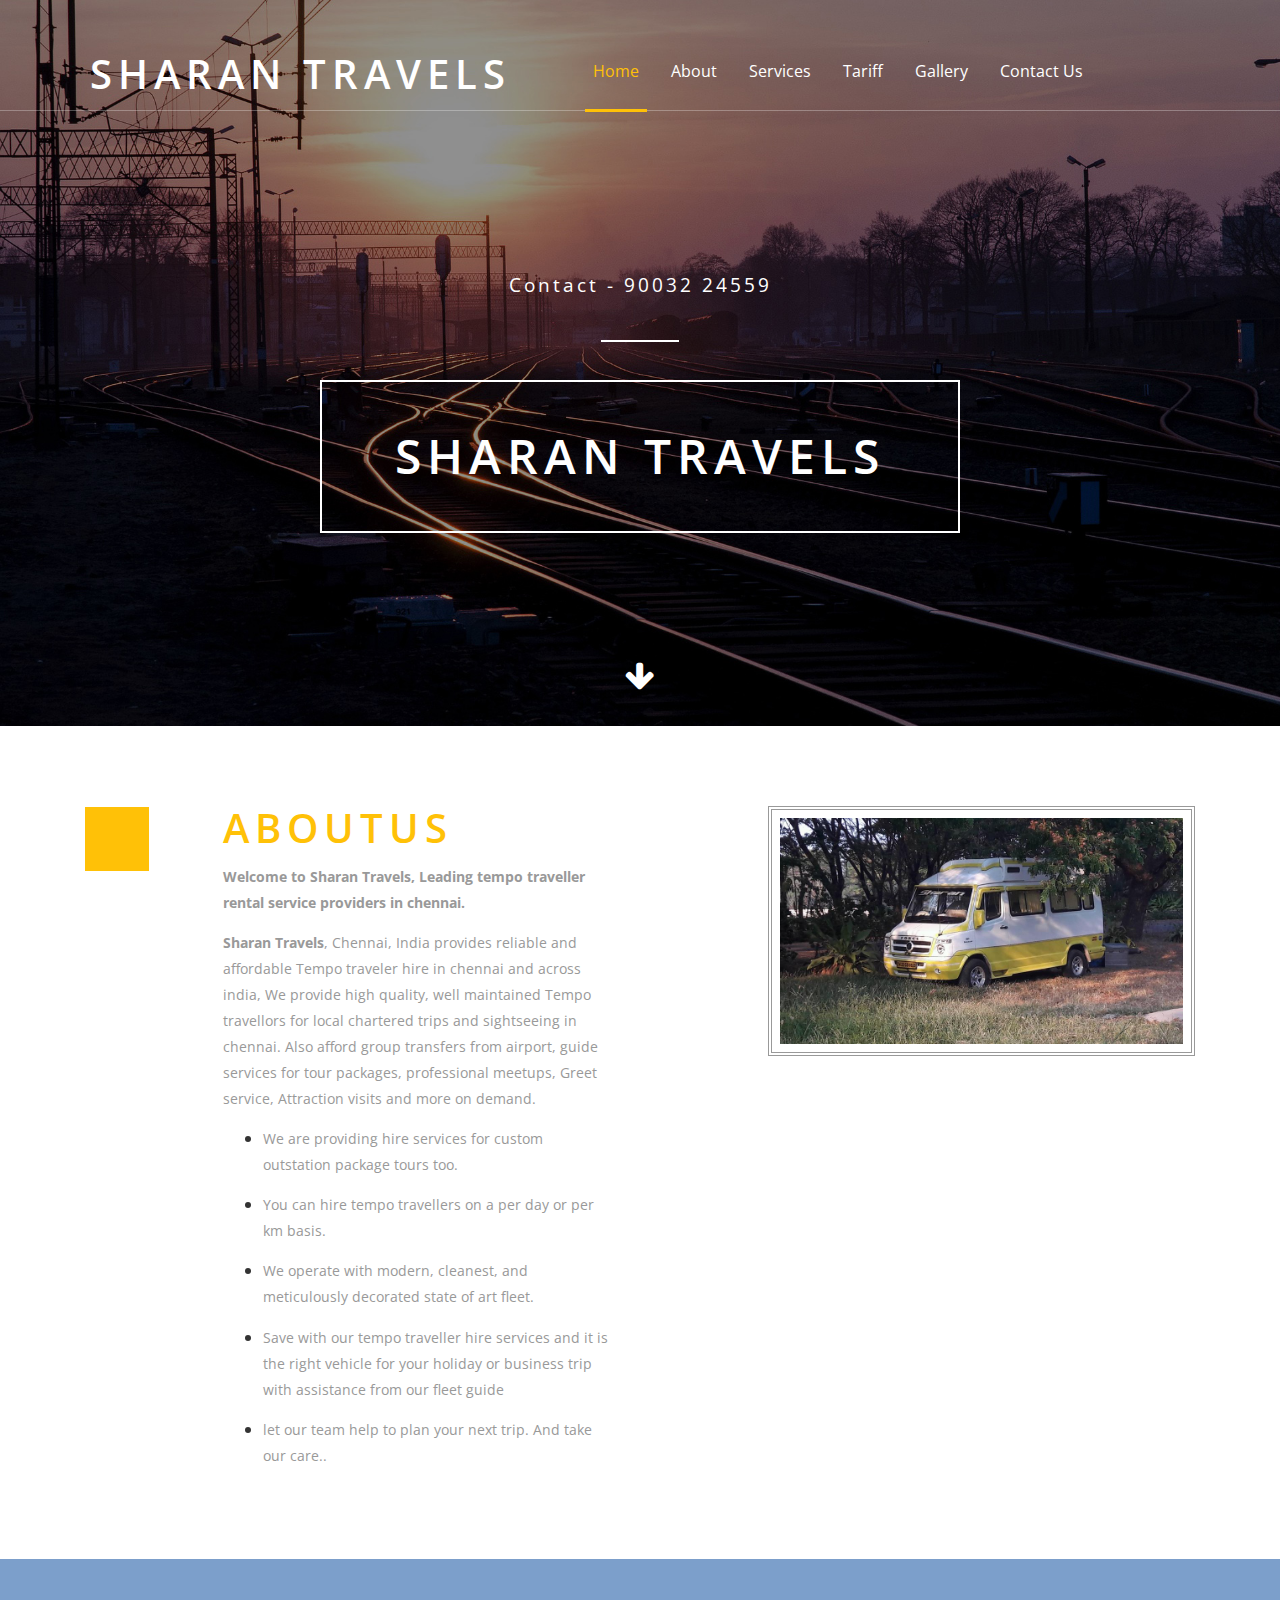
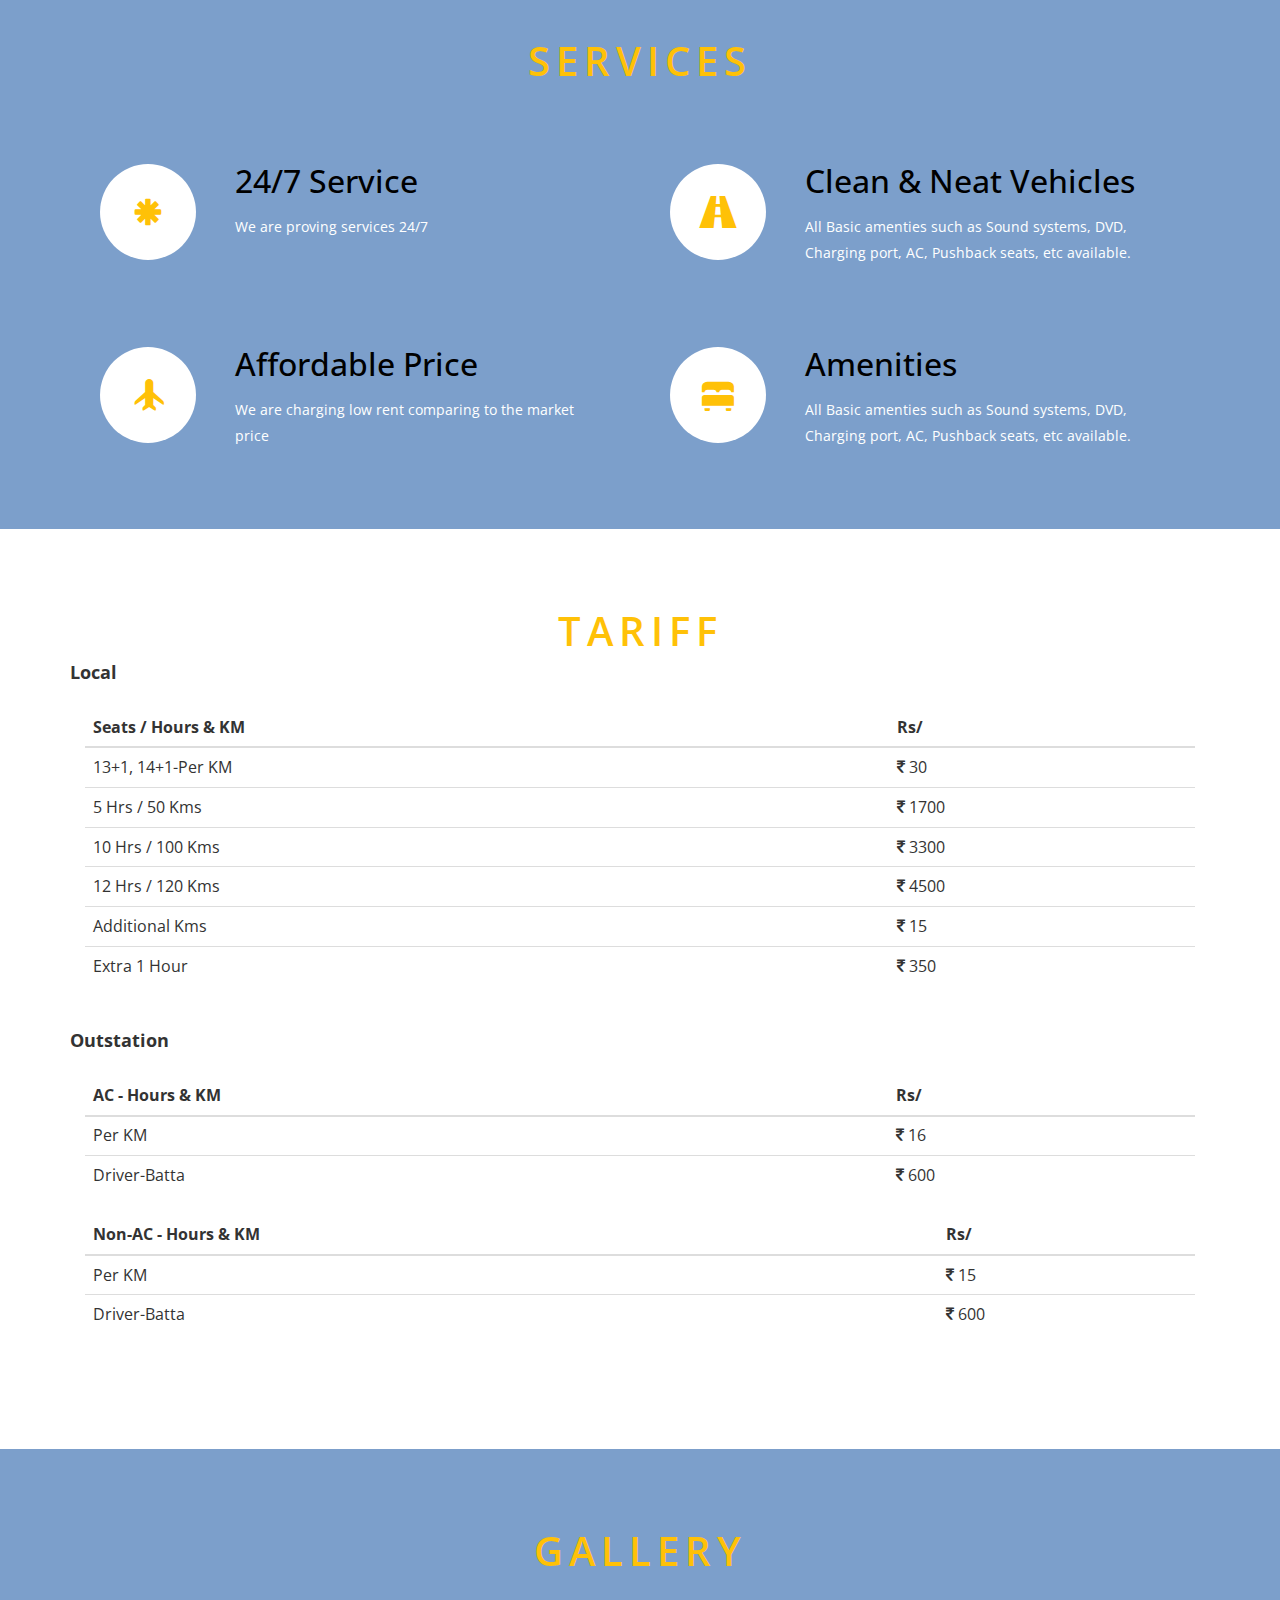
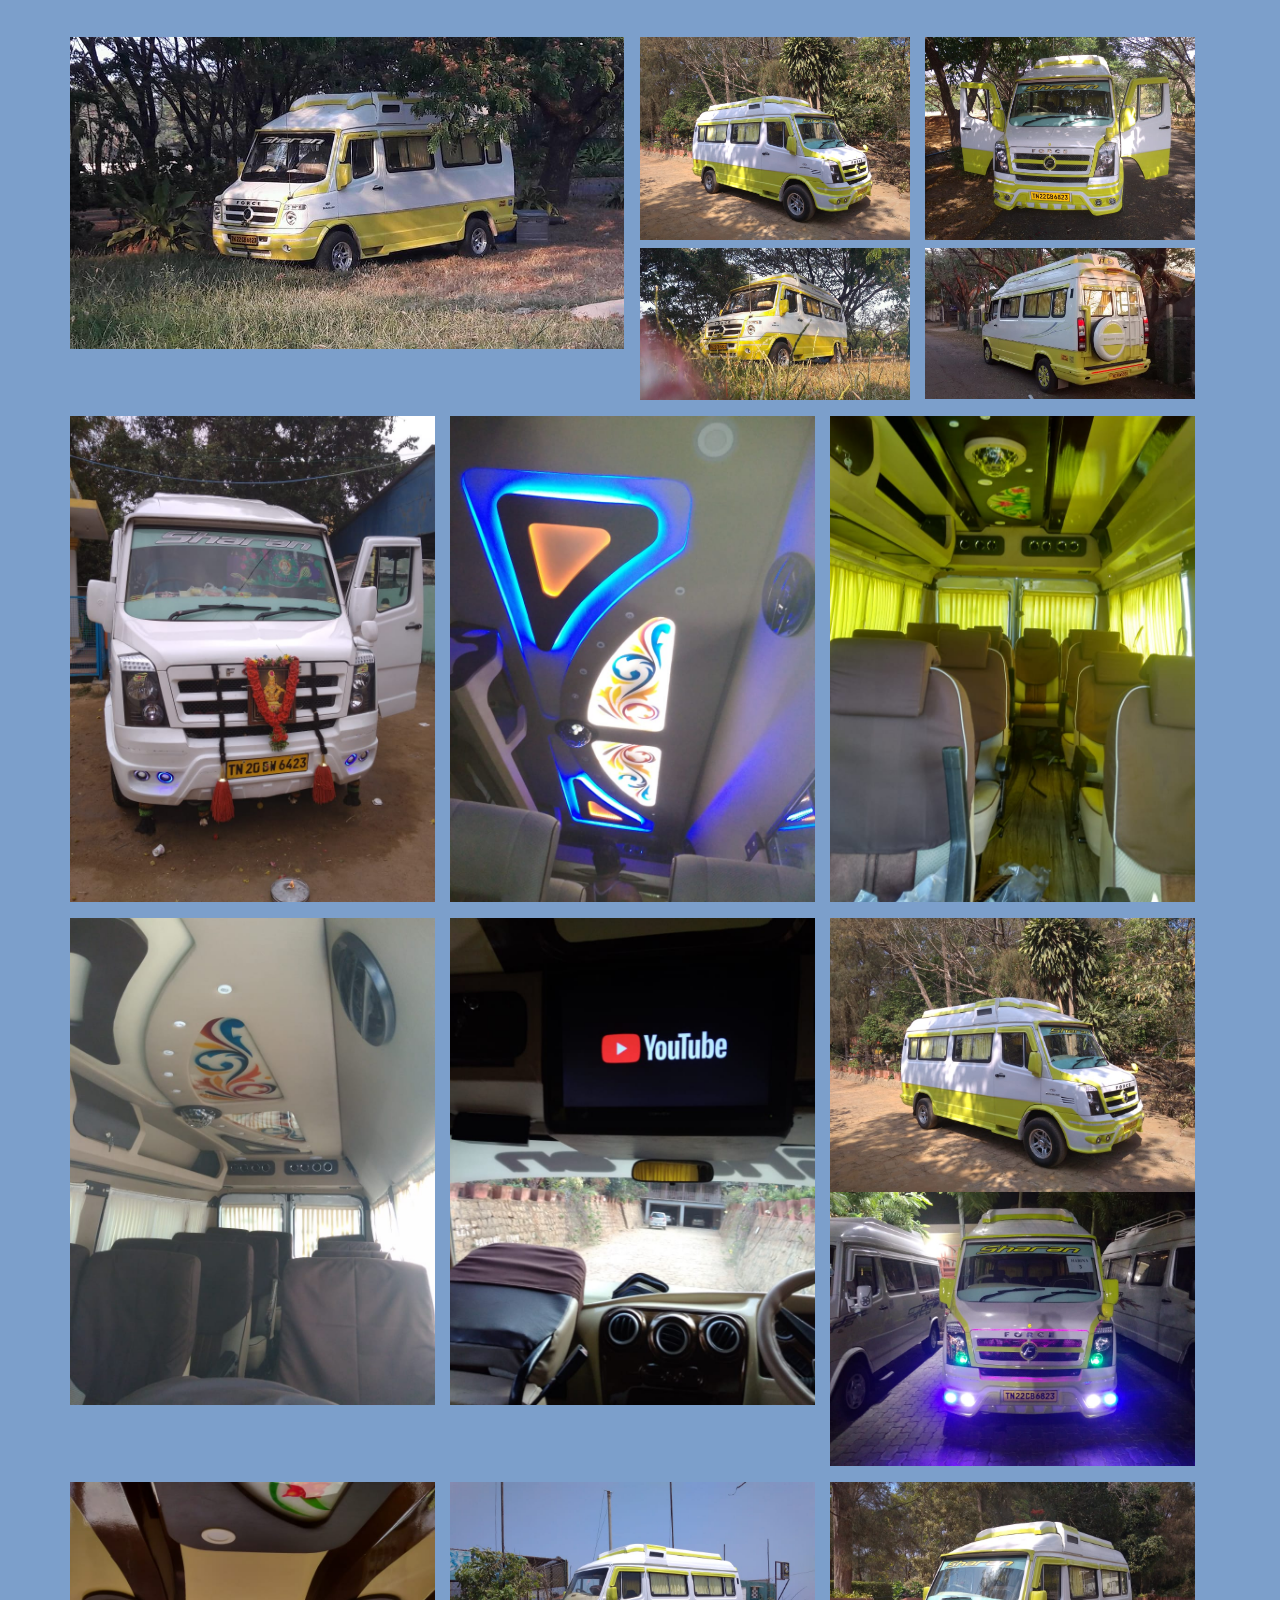
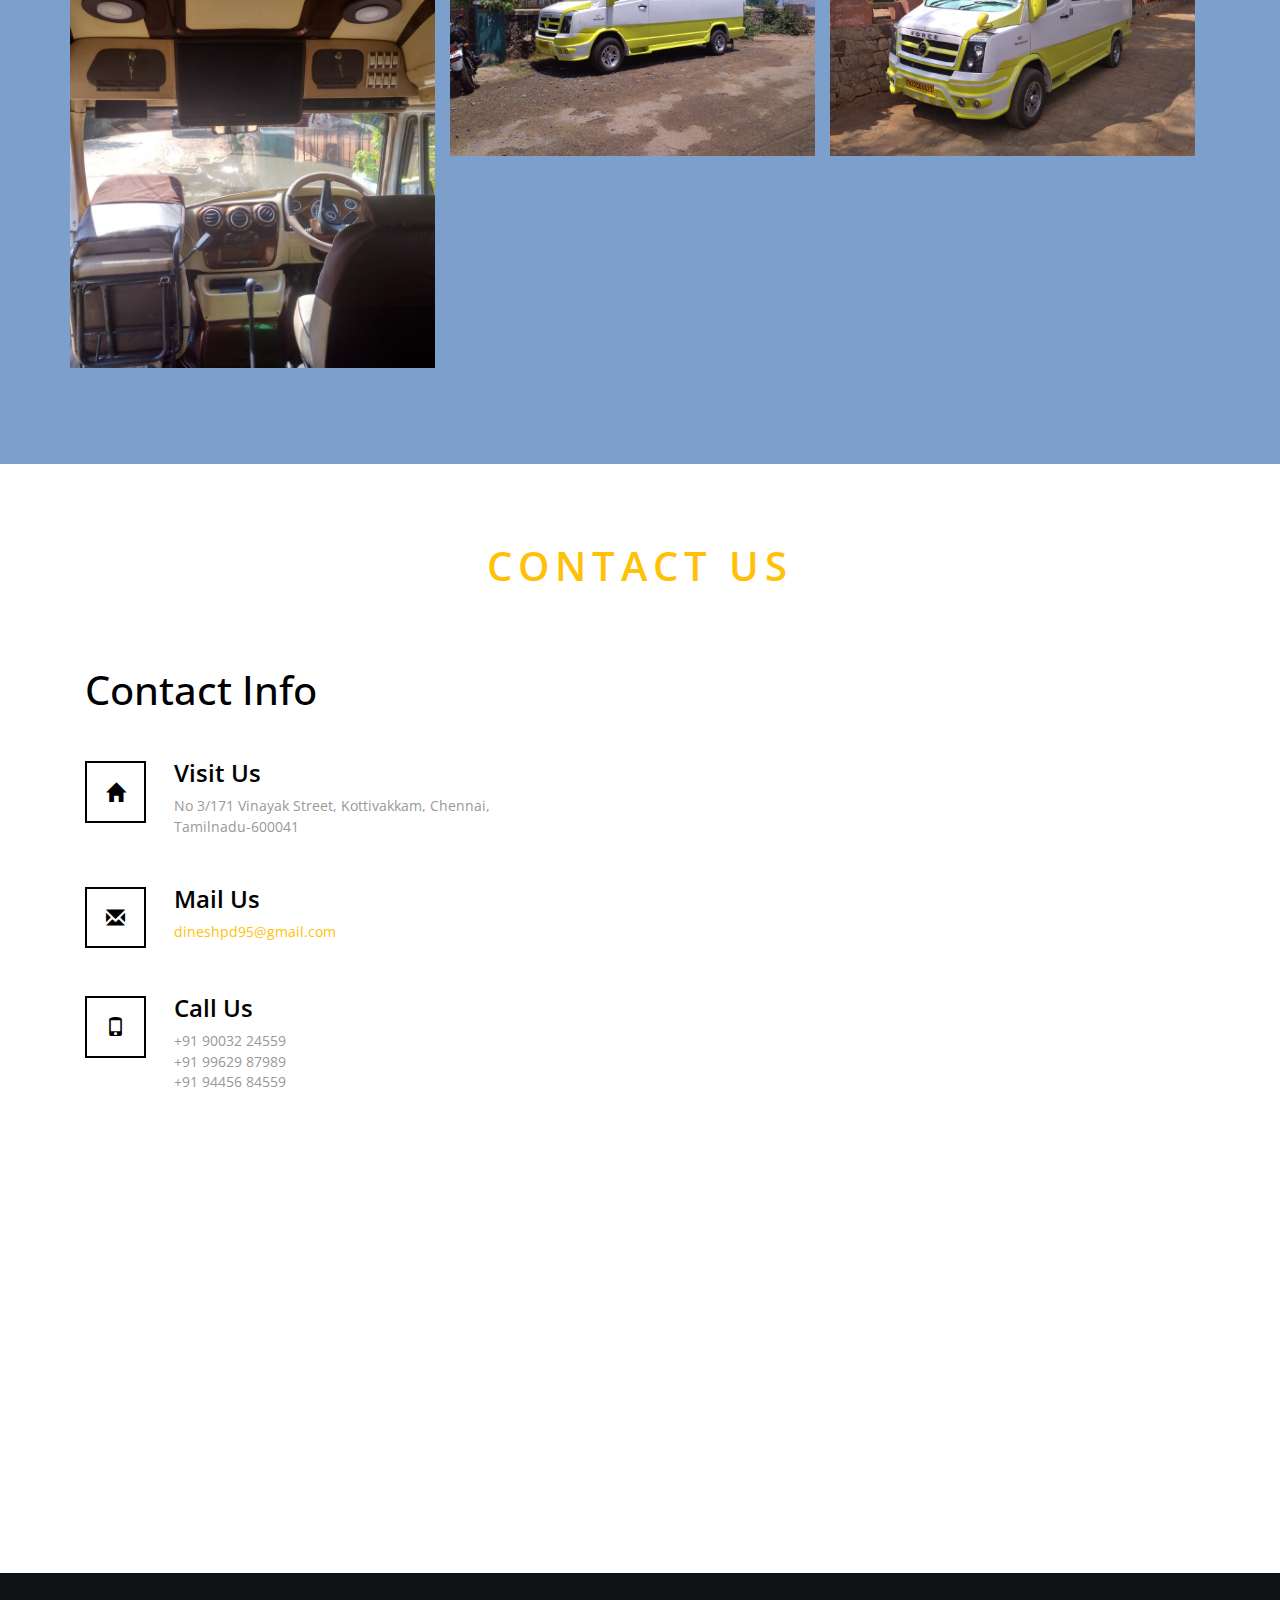
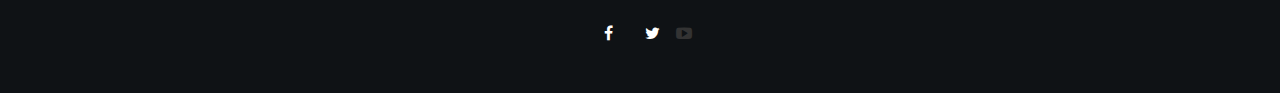
<file: index.html>
<!--A Design by W3layouts
Author: W3layout
Author URL: http://w3layouts.com
License: Creative Commons Attribution 3.0 Unported
License URL: http://creativecommons.org/licenses/by/3.0/
-->
<!DOCTYPE html>
<html lang="en">

<head>
	<title>Sharan Travels - Tempo Traveller Rental Services in Chennai</title>
	<meta name="viewport" content="width=device-width, initial-scale=1">
	<meta http-equiv="Content-Type" content="text/html; charset=utf-8" />
	<meta name="keywords"
		content="Tempo Traveller in Chennai, Chennai Travels, Chennai Tempo Traveller, Tempo Traveller Rent, Low Rate Travels, Tourist Travels" />
	<script
		type="application/x-javascript"> addEventListener("load", function() { setTimeout(hideURLbar, 0); }, false); function hideURLbar(){ window.scrollTo(0,1); } </script>
	<!-- bootstrap-css -->
	<link href="css/bootstrap.css" rel="stylesheet" type="text/css" media="all" />
	<!--// bootstrap-css -->
	<!-- css -->
	<link rel="stylesheet" href="css/style.css" type="text/css" media="all" />
	<link rel="stylesheet" href="css/style_gallery.css" type="text/css" media="all" />
	<!--// css -->
	<!-- font-awesome icons -->
	<link href="css/font-awesome.css" rel="stylesheet">
	<!-- //font-awesome icons -->
	<!-- font -->
	<link href='//fonts.googleapis.com/css?family=Open+Sans+Condensed:300,300italic,700' rel='stylesheet'
		type='text/css'>
	<link
		href='//fonts.googleapis.com/css?family=Open+Sans:400,300,300italic,400italic,600,600italic,700,700italic,800,800italic'
		rel='stylesheet' type='text/css'>
	<!-- //font -->
	<script src="js/jquery-1.11.1.min.js"></script>
	<script src="js/bootstrap.js"></script>
	<!-- light-box -->
	<link rel="stylesheet" href="css/lightbox.css">
	<!-- //light-box -->
	<script src="js/SmoothScroll.min.js"></script>
	<!--search jQuery-->
	<script src="js/main.js"></script>
	<!--//search jQuery-->
	<script type="text/javascript">
		jQuery(document).ready(function ($) {
			$(".scroll").click(function (event) {
				event.preventDefault();
				$('html,body').animate({ scrollTop: $(this.hash).offset().top }, 1000);
			});
		});
	</script>
	<style>
		.white-text {
			color: #FFF;
		}
	</style>
</head>

<body>
	<!-- banner -->
	<div class="banner">
		<!--header-->
		<div class="header">
			<div class="container">
				<nav class="navbar navbar-default">
					<div class="navbar-header">
						<button type="button" class="navbar-toggle" data-toggle="collapse"
							data-target="#bs-example-navbar-collapse-1">
							<span class="sr-only">Toggle navigation</span>
							<span class="icon-bar"></span>
							<span class="icon-bar"></span>
							<span class="icon-bar"></span>
						</button>
						<h1><a href="index.html">Sharan Travels</a></h1>
					</div>
					<!--navbar-header-->
					<div class="collapse navbar-collapse" id="bs-example-navbar-collapse-1">
						<ul class="nav navbar-nav navbar-right">
							<li><a href="index.html" class="active">Home</a></li>
							<li><a href="#about" class="scroll">About</a></li>
							<li><a href="#services" class="scroll">Services</a></li>
							<li><a href="#tariff" class="scroll">Tariff</a></li>
							<li><a href="#gallery" class="scroll">Gallery</a></li>
							<li><a href="#contact" class="scroll">Contact Us</a></li>
							<!-- <li><a href="#news" class="scroll">News</a></li> -->
						</ul>
						<div class="clearfix"> </div>
					</div>
				</nav>
			</div>
		</div>
		<!--//header-->
		<div class="w3layouts-banner-info">
			<p>Contact - 90032 24559</p>
			<label></label>
			<h2>SHARAN TRAVELS</h2>
			<a class="scroll down" href="#about"><i class="fa fa-arrow-down" aria-hidden="true"></i></a>
		</div>
	</div>
	<!-- //banner -->
	
	<!-- about -->
	<div class="tabs" id="about">
		<div class="container">
			<div class="col-md-6 tabs-left">
				<div class="col-xs-2 tab-grid-left">
					<!-- required for floating -->
					<!-- Nav tabs -->
					<ul class="nav nav-tabs">
						<li class="active"><a href="#Tab1" data-toggle="tab"></a></li>
						<!-- <li><a href="#Tab2" data-toggle="tab">Tab2</a></li>
						<li><a href="#Tab3" data-toggle="tab">Tab3</a></li> -->
					</ul>
				</div>
				<div class="col-xs-10 tab-grid-right">
					<!-- Tab panes -->
					<div class="tab-content">
						<div class="tab-pane active" id="Tab1">
							<div class="w3-text">
								<h3 class="title">AboutUs</h3>
								<div class="rows">
									<div class="col-sm-8s animated fadeInLeftShort go">
										<p><b>Welcome to Sharan Travels, Leading tempo traveller rental service
												providers in chennai.</b></p>
										<p><b>Sharan Travels</b>, Chennai, India provides reliable and affordable Tempo
											traveler hire in chennai and across
											india, We provide high quality, well maintained Tempo travellors for local
											chartered trips and sightseeing
											in chennai. Also afford group transfers from airport, guide services for
											tour packages, professional
											meetups, Greet service, Attraction visits and more on demand.
										</p>

										<ul>
											<li>
												<p>We are providing hire services for custom outstation package tours
													too.</p>
											</li>
											<li>
												<p>You can hire tempo travellers on a per day or per km basis.</p>
											</li>
											<li>
												<p>We operate with modern, cleanest, and meticulously decorated state of
													art fleet.</p>
											</li>
											<li>
												<p>Save with our tempo traveller hire services and it is the right
													vehicle for your holiday or business
													trip with assistance from our fleet guide</p>
											</li>
											<li>
												<p>let our team help to plan your next trip. And take our care..</p>
											</li>
										</ul>
									</div>
								</div>
							</div>
						</div>
					</div>
				</div>
				<div class="clearfix"> </div>
			</div>
			<div class="col-md-6 tabs-right ">
				<img src="images/g1.jpg" alt="">
			</div>
			<div class="clearfix"> </div>
		</div>
	</div>
	<!-- //about -->

	<!--<section class="mid-sec py-5" id="menu">-->
	<!--	<div class="container py-lg-5">-->
	<!--		<div class="header pb-lg-3 pb-3 text-center">-->
	<!--			<h3 class="tittle mb-lg-3 mb-3">Our Benifits</h3>-->
	<!--		</div>-->
	<!--		<div class="row middile-inner-con mt-md-3">-->
	<!--			<div class="col-lg-4 benifit-content">-->
	<!--				<div class="row">-->
	<!--					<div class="col-md-8 benifit-left-info text-right">-->
	<!--						<h4 class="mb-3">Fixed Price</h4>-->
	<!--						<p>Morbi viverra lacus commodo felis semper lectus feugiat.</p>-->
	<!--					</div>-->
	<!--					<div class="col-md-4 benifit-icon-content">-->
	<!--						<div class="benifit-icon">-->
	<!--							<span class="fa fa-tags" aria-hidden="true"></span>-->
	<!--						</div>-->
	<!--					</div>-->
	<!--				</div>-->
	<!--				<div class="row my-4">-->
	<!--					<div class="col-md-8 benifit-left-info text-right">-->
	<!--						<h4 class="mb-3">No Fee</h4>-->
	<!--						<p>Morbi viverra lacus commodo felis semper lectus feugiat.</p>-->
	<!--					</div>-->
	<!--					<div class="col-md-4 benifit-icon-content">-->
	<!--						<div class="benifit-icon">-->
	<!--							<span class="fa fa-money" aria-hidden="true"></span>-->
	<!--						</div>-->
	<!--					</div>-->
	<!--				</div>-->
	<!--				<div class="row">-->
	<!--					<div class="col-md-8 benifit-left-info text-right">-->
	<!--						<h4 class="mb-3">100% Pleasure</h4>-->
	<!--						<p>Morbi viverra lacus commodo felis semper lectus feugiat.</p>-->
	<!--					</div>-->
	<!--					<div class="col-md-4 benifit-icon-content">-->
	<!--						<div class="benifit-icon">-->
	<!--							<span class="fa fa-unlock-alt" aria-hidden="true"></span>-->
	<!--						</div>-->
	<!--					</div>-->
	<!--				</div>-->
	<!--			</div>-->
	<!--			<div class="col-lg-4 benifit-content">-->
	<!--				<img src="images/benifits.jpg" alt="" class="img-fluid">-->
	<!--			</div>-->
	<!--			<div class="col-lg-4 benifit-content">-->
	<!--				<div class="row">-->
	<!--					<div class="col-md-4 benifit-icon-content">-->
	<!--						<div class="benifit-icon text-md-center mx-auto">-->
	<!--							<span class="fa fa-globe" aria-hidden="true"></span>-->
	<!--						</div>-->
	<!--					</div>-->
	<!--					<div class="col-md-8 benifit-left-info text-left">-->
	<!--						<h4 class="mb-3">Nationwide</h4>-->
	<!--						<p>Morbi viverra lacus commodo felis semperlectus feugiat.</p>-->
	<!--					</div>-->
	<!--				</div>-->

	<!--				<div class="row  my-4">-->
	<!--					<div class="col-md-4 benifit-icon-content">-->
	<!--						<div class="benifit-icon text-md-center mx-auto">-->
	<!--							<span class="fa fa-refresh" aria-hidden="true"></span>-->
	<!--						</div>-->
	<!--					</div>-->
	<!--					<div class="col-md-8 benifit-left-info text-left">-->
	<!--						<h4 class="mb-3">Quick Ride</h4>-->
	<!--						<p>Morbi viverra lacus commodo felis semper lectus feugiat.</p>-->
	<!--					</div>-->
	<!--				</div>-->
	<!--				<div class="row">-->
	<!--					<div class="col-md-4 benifit-icon-content">-->
	<!--						<div class="benifit-icon text-md-center mx-auto">-->
	<!--							<span class="fa fa-shield" aria-hidden="true"></span>-->
	<!--						</div>-->
	<!--					</div>-->
	<!--					<div class="col-md-8 benifit-left-info text-left">-->
	<!--						<h4 class="mb-3">Staff Garanty</h4>-->
	<!--						<p>Morbi viverra lacus commodo felis semper lectus feugiat.</p>-->
	<!--					</div>-->
	<!--				</div>-->
	<!--			</div>-->
	<!--		</div>-->


	<!--	</div>-->
	<!--</section>-->
	<!-- services -->
	<div class="services" id="services">
		<div class="container">
			<div class="w3l-services-heading">
				<h3>Services</h3>
			</div>
			<div class="servc-grids">
				<div class="col-md-6 servc-grid">
					<div class="col-xs-3 servc-grid-left">
						<span class="glyphicon glyphicon-asterisk effect-1" aria-hidden="true"></span>
					</div>
					<div class="col-xs-9 servc-grid-right">
						<h4>24/7 Service</h4>
						<p>We are proving services 24/7</p>
					</div>
					<div class="clearfix"> </div>
				</div>
				<div class="col-md-6 servc-grid">
					<div class="col-xs-3 servc-grid-left">
						<span class="glyphicon glyphicon-road effect-1" aria-hidden="true"></span>
					</div>
					<div class="col-xs-9 servc-grid-right">
						<h4>Clean & Neat Vehicles</h4>
						<p>All Basic amenties such as Sound systems, DVD, Charging port, AC, Pushback seats, etc
							available.</p>
					</div>
					<div class="clearfix"> </div>
				</div>
				<div class="clearfix"> </div>
			</div>
			<div class="servc-grids">
				<div class="col-md-6 servc-grid">
					<div class="col-xs-3 servc-grid-left">
						<span class="glyphicon glyphicon-plane effect-1" aria-hidden="true"></span>
					</div>
					<div class="col-xs-9 servc-grid-right">
						<h4>Affordable Price</h4>
						<p>We are charging low rent comparing to the market price</p>
					</div>
					<div class="clearfix"> </div>
				</div>
				<div class="col-md-6 servc-grid">
					<div class="col-xs-3 servc-grid-left">
						<span class="glyphicon glyphicon-bed effect-1" aria-hidden="true"></span>
					</div>
					<div class="col-xs-9 servc-grid-right">
						<h4>Amenities</h4>
						<p>All Basic amenties such as Sound systems, DVD, Charging port, AC, Pushback seats, etc
							available.</p>
					</div>
					<div class="clearfix"> </div>
				</div>
				<div class="clearfix"> </div>
			</div>
		</div>
	</div>
	<!-- //services -->

	<!-- Tariff -->
	<div class="contact" id="tariff">
		<div class="container">
			<div class="w3l-services-heading">
				<h3>Tariff</h3>
			</div>
			<h4><strong>Local</strong></h4>
			<div class="panel-body">
				<table class="table">
					<thead>
						<tr>
							<th>Seats / Hours &amp; KM</th>
							<th>Rs/</th>
						</tr>
					</thead>
					<tbody>
						<tr>
						</tr>
						<tr>
							<td>13+1, 14+1-Per KM </td>
							<td><i class="fa fa-rupee" aria-hidden="true"></i> 30</td>
						</tr>
						<tr>
							<td>5 Hrs / 50 Kms </td>
							<td><i class="fa fa-rupee" aria-hidden="true"></i> 1700</td>
						</tr>
						<tr>
							<td>10 Hrs / 100 Kms </td>
							<td><i class="fa fa-rupee" aria-hidden="true"></i> 3300</td>
						</tr>
						<tr>
							<td>12 Hrs / 120 Kms </td>
							<td><i class="fa fa-rupee" aria-hidden="true"></i> 4500</td>
						</tr>
						<tr>
							<td>Additional Kms </td>
							<td><i class="fa fa-rupee" aria-hidden="true"></i> 15</td>
						</tr>
						<tr>
							<td>Extra 1 Hour </td>
							<td><i class="fa fa-rupee" aria-hidden="true"></i> 350</td>
						</tr>
						<tr>
						</tr>
					</tbody>
				</table>
			</div>

			<h4><strong>Outstation</strong></h4>
			<div class="panel-body">
				<table class="table">
					<thead>
						<tr>
							<th>AC - Hours &amp; KM</th>
							<th>Rs/</th>
						</tr>
					</thead>
					<tbody>
						<tr>
						</tr>
						<tr>
							<td>Per KM </td>
							<td><i class="fa fa-rupee" aria-hidden="true"></i> 16</td>
						</tr>
						<tr>
							<td>Driver-Batta</td>
							<td><i class="fa fa-rupee" aria-hidden="true"></i> 600</td>
						</tr>
					</tbody>
				</table>
				<table class="table">
					<thead>
						<tr>
							<th>Non-AC - Hours & KM</th>
							<th>Rs/</th>
						</tr>
					</thead>
					<tbody>
						<tr>
							<td>Per KM </td>
							<td><i class="fa fa-rupee" aria-hidden="true"></i> 15</td>
						</tr>
						<tr>
							<td>Driver-Batta</td>
							<td><i class="fa fa-rupee" aria-hidden="true"></i> 600</td>
						</tr>
					</tbody>
				</table>
			</div>
		</div>
	</div>

	<!-- //Tariff -->

	<!--gallery-->
	<div class="gallery-top gallery" id="gallery">
		<!-- container -->
		<div class="container">
			<div class="w3l-services-heading">
				<h3>Gallery</h3>
			</div>
			<div class="gallery-grids-top">
				<div class="gallery-grids">
					<div class="col-md-6 gallery-grid-top">
						<div class="gallery-grid-top-img">
							<a class="example-image-link" href="images/g1.jpg" data-lightbox="example-set"
								data-title=""><img class="example-image" src="images/g1.jpg" alt="" /></a>
						</div>
					</div>
					<div class="col-md-6 gallery-right">
						<div class="gallery-right-grid">
							<div class="col-md-6 gallery-grid-img">
								<a class="example-image-link" href="images/g10.jpg" data-lightbox="example-set"
									data-title=""><img class="example-image" src="images/g10.jpg" alt="" /></a>
							</div>
							<div class="col-md-6 gallery-grid-img">
								<a class="example-image-link" href="images/g3.jpg" data-lightbox="example-set"
									data-title=""><img class="example-image" src="images/g3.jpg" alt="" /></a>
							</div>
							<div class="clearfix"> </div>
						</div>
						<div class="gallery-right-grid gallery-right-top-grid">
							<div class="col-md-6 gallery-grid-img">
								<a class="example-image-link" href="images/g4.jpg" data-lightbox="example-set"
									data-title=""><img class="example-image" src="images/g4.jpg" alt="" /></a>
							</div>
							<div class="col-md-6 gallery-grid-img">
								<a class="example-image-link" href="images/g5.jpg" data-lightbox="example-set"
									data-title=""><img class="example-image" src="images/g5.jpg" alt="" /></a>
							</div>
							<div class="clearfix"> </div>
						</div>
					</div>
					<div class="clearfix"> </div>
				</div>
				<div class="gallery-grids gallery-grids-middle">
					<div class="col-md-4 gallery-grid middle-gallery-grid">
						<a class="example-image-link" href="images/g16.jpg" data-lightbox="example-set"
							data-title=""><img class="example-image" src="images/g16.jpg" alt="" /></a>
					</div>
					<div class="col-md-4 gallery-grid middle-gallery-grid">
						<a class="example-image-link" href="images/g8.jpg" data-lightbox="example-set"
							data-title=""><img class="example-image" src="images/g8.jpg" alt="" /></a>
					</div>
					<div class="col-md-4 gallery-grid middle-gallery-grid">
						<a class="example-image-link" href="images/g2.jpg" data-lightbox="example-set"
							data-title=""><img class="example-image" src="images/g2.jpg" alt="" /></a>
					</div>
					<div class="clearfix"> </div>
				</div>
				<div class="gallery-grids">
					<div class="col-md-4 gallery-grid w3-last-gallery">
						<a class="example-image-link" href="images/g11.jpg" data-lightbox="example-set"
							data-title=""><img class="example-image" src="images/g11.jpg" alt="" /></a>
					</div>
					<div class="col-md-4 gallery-grid w3-last-gallery">
						<a class="example-image-link" href="images/g6.jpg" data-lightbox="example-set"
							data-title=""><img class="example-image" src="images/g6.jpg" alt="" /></a>
					</div>
					<div class="gallery-grids">
						<div class="col-md-4 gallery-grid w3-last-gallery">
							<a class="example-image-link" href="images/g10.jpg" data-lightbox="example-set"
								data-title=""><img class="example-image" src="images/g10.jpg" alt="" /></a>
						</div>
						<div class="col-md-4 gallery-grid w3-last-gallery">
							<a class="example-image-link" href="images/g12.jpg" data-lightbox="example-set"
								data-title=""><img class="example-image" src="images/g12.jpg" alt="" /></a>
						</div>
					</div>
					<div class="clearfix"> </div>
				</div>
				<div class="gallery-grids gallery-grids-middle">
					<div class="col-md-4 gallery-grid middle-gallery-grid">
						<a class="example-image-link" href="images/g7.jpg" data-lightbox="example-set"
							data-title=""><img class="example-image" src="images/g7.jpg" alt="" /></a>
					</div>
					<div class="col-md-4 gallery-grid middle-gallery-grid">
						<a class="example-image-link" href="images/g13.jpg" data-lightbox="example-set"
							data-title=""><img class="example-image" src="images/g13.jpg" alt="" /></a>
					</div>
					<div class="col-md-4 gallery-grid middle-gallery-grid">
						<a class="example-image-link" href="images/g15.jpg" data-lightbox="example-set"
							data-title=""><img class="example-image" src="images/g15.jpg" alt="" /></a>
					</div>
					<div class="clearfix"> </div>
				</div>

				<script src="js/lightbox-plus-jquery.min.js"></script>
			</div>
			<div class="clearfix"> </div>
		</div>
		<!-- //container -->
	</div>
	<!-- //gallery -->

	<!-- contact -->
	<div class="contact" id="contact">
		<div class="container">
			<div class="w3l-services-heading">
				<h3>Contact Us</h3>
			</div>
			<div class="agile-contact-grids">
				<div class="col-md-5 address">
					<h4>Contact Info</h4>
					<div class="address-row">
						<div class="col-md-2 w3-agile-address-left">
							<span class="glyphicon glyphicon-home" aria-hidden="true"></span>
						</div>
						<div class="col-md-10 w3-agile-address-right">
							<h5>Visit Us</h5>
							<p>No 3/171 Vinayak Street,
								Kottivakkam,
								Chennai, Tamilnadu-600041</p>
						</div>
						<div class="clearfix"> </div>
					</div>
					<div class="address-row">
						<div class="col-md-2 w3-agile-address-left">
							<span class="glyphicon glyphicon-envelope" aria-hidden="true"></span>
						</div>
						<div class="col-md-10 w3-agile-address-right">
							<h5>Mail Us</h5>
							<p><a href="mailto:dineshpd95@gmail.com"> dineshpd95@gmail.com</a></p>
						</div>
						<div class="clearfix"> </div>
					</div>
					<div class="address-row">
						<div class="col-md-2 w3-agile-address-left">
							<span class="glyphicon glyphicon-phone" aria-hidden="true"></span>
						</div>
						<div class="col-md-10 w3-agile-address-right">
							<h5>Call Us</h5>
							<p>+91 90032 24559</p>
							<p>+91 99629 87989</p>
							<p>+91 94456 84559</p>
						</div>
						<div class="clearfix"> </div>
					</div>
				</div>
				<!-- <div class="col-md-7 contact-form">
					<form action="#" method="post">
						<input type="text" name="First Name" placeholder="First Name" required="">
						<input class="email" name="Last Name" type="text" placeholder="Last Name" required="">
						<input type="text" name="Number" placeholder="Mobile Number" required="">
						<input class="email" name="Email" type="text" placeholder="Email" required="">
						<textarea name="Message" placeholder="Message" required=""></textarea>
						<input type="submit" value="SUBMIT">
					</form>
				</div> -->
				<div class="clearfix"> </div>
			</div>
		</div>
	</div>
	<!-- //contact -->
	<!-- map -->
	<div class="agileits-w3layouts-map">
		<iframe style='display: none;'
			src="https://maps.google.com/maps?bq=paintball%20adventure%20thiruvanmiyur&t=&z=13&ie=UTF8&iwloc=&output=embed"
			class="map" allowfullscreen=""></iframe>
		<iframe src="https://maps.google.com/maps?q=3%2F171%20vinayak%20st%2C&t=&z=13&ie=UTF8&iwloc=&output=embed"
			allowfullscreen=""></iframe>
	</div>

	<!-- //map -->
	<!-- footer -->
	<div class="footer">
		<div class="container">
			<div class="w3-agileits-footer">
				<div class="agileinfo-social-grids">
					<ul>
						<li><a href="https://www.facebook.com/sharan.travells"><i class="fa fa-facebook"></i></a></li>
						<li><a href="#"><i class="fa fa-twitter"></i></a></li>
						<li><a href="#"><i class="fa fa-youtube-play"></i> </a></li>
					</ul>
				</div>
			</div>
			<!-- <div class="copyright">
				<p>© 2019 Transporting . All Rights Reserved </p>
			</div> -->
		</div>
	</div>
	<!-- //footer -->
	<script src="js/jarallax.js"></script>
	<script type="text/javascript">
		/* init Jarallax */
		$('.jarallax').jarallax({
			speed: 0.5,
			imgWidth: 1366,
			imgHeight: 768
		})
	</script>
	<script type="text/javascript" src="js/move-top.js"></script>
	<script type="text/javascript" src="js/easing.js"></script>
	<!-- here stars scrolling icon -->
	<script type="text/javascript">
		$(document).ready(function () {
			/*
				var defaults = {
				containerID: 'toTop', // fading element id
				containerHoverID: 'toTopHover', // fading element hover id
				scrollSpeed: 1200,
				easingType: 'linear' 
				};
			*/

			$().UItoTop({ easingType: 'easeOutQuart' });

		});
	</script>
	<!-- //here ends scrolling icon -->
</body>

</html>
</file>
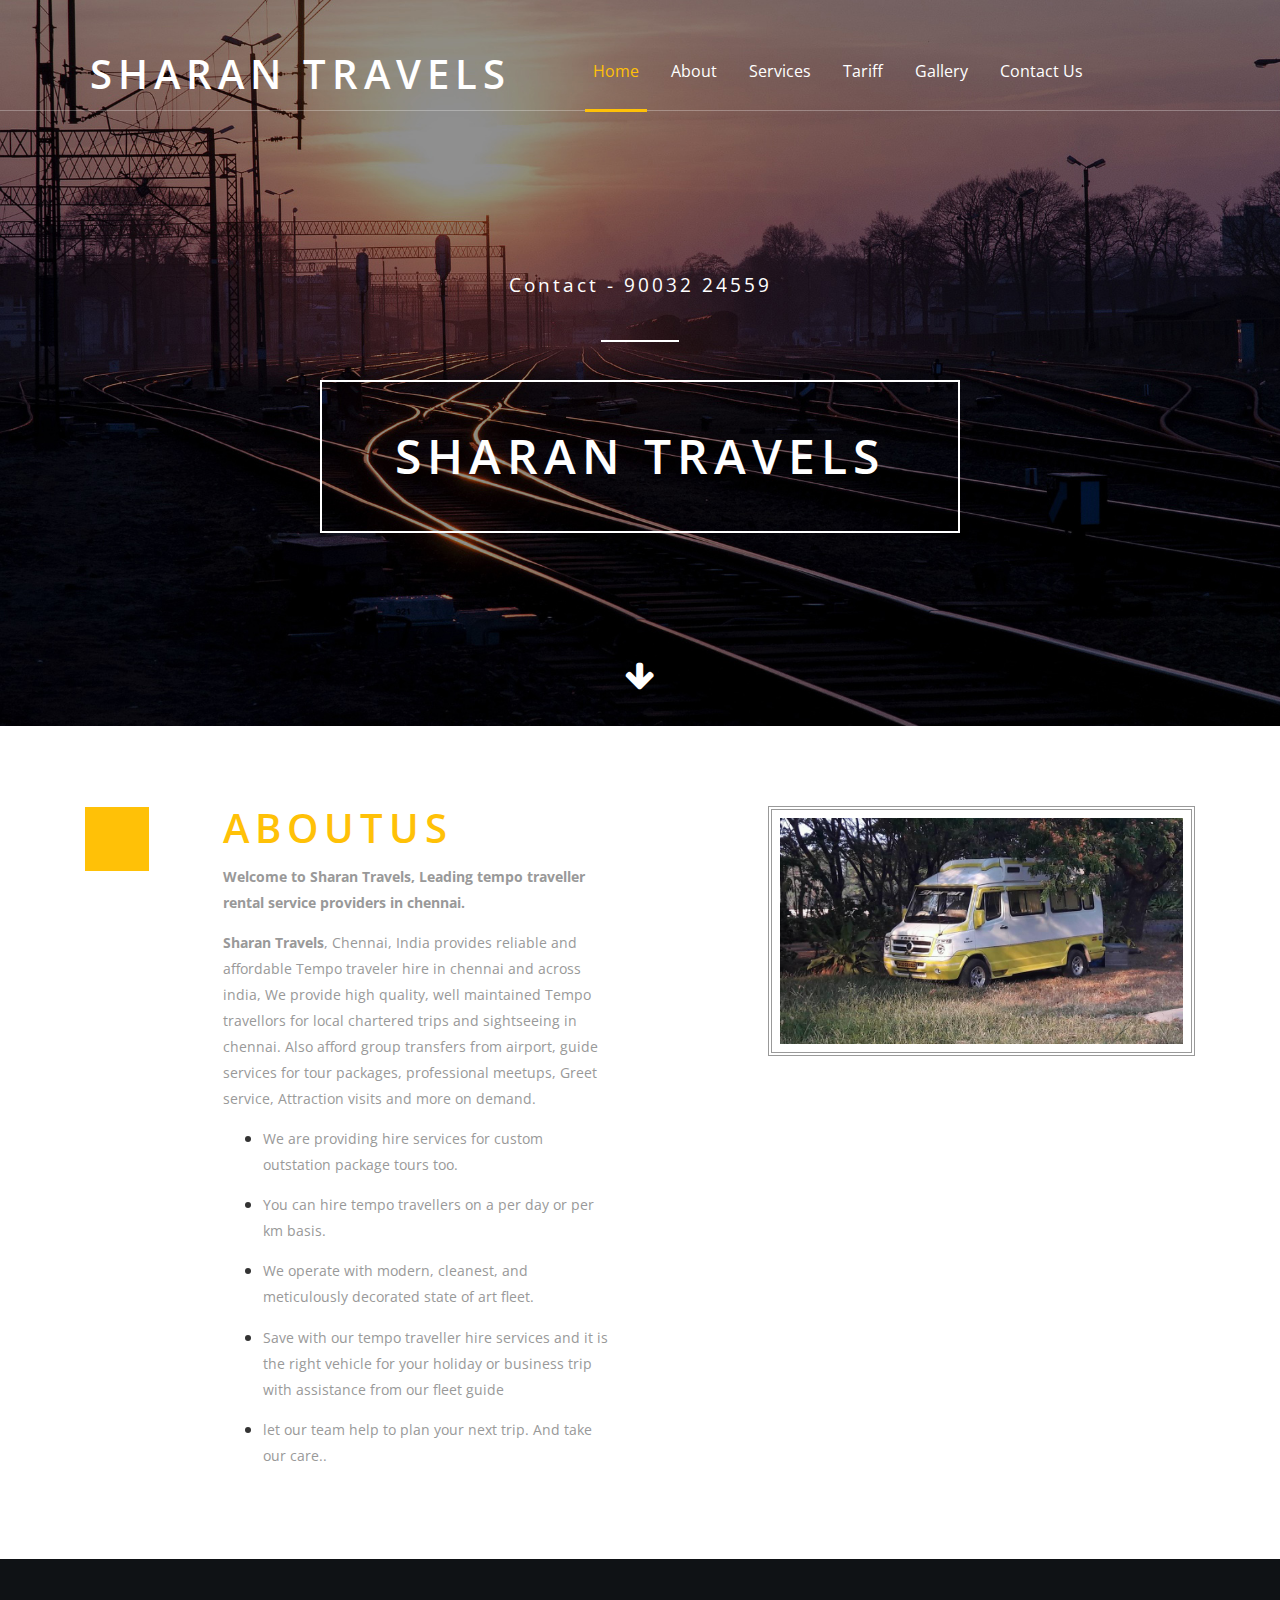
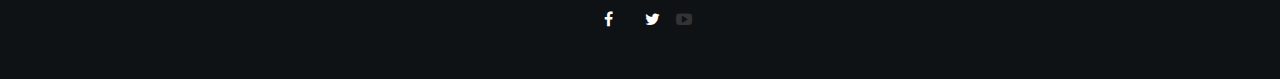
<file: about.html>
<!--A Design by W3layouts
Author: W3layout
Author URL: http://w3layouts.com
License: Creative Commons Attribution 3.0 Unported
License URL: http://creativecommons.org/licenses/by/3.0/
-->
<!DOCTYPE html>
<html lang="en">

<head>
	<title>Sharan Travels - Tempo Traveller Rental Services in Chennai</title>
	<meta name="viewport" content="width=device-width, initial-scale=1">
	<meta http-equiv="Content-Type" content="text/html; charset=utf-8" />
	<meta name="keywords"
		content="Tempo Traveller in Chennai, Chennai Travels, Chennai Tempo Traveller, Tempo Traveller Rent, Low Rate Travels, Tourist Travels" />
	<script
		type="application/x-javascript"> addEventListener("load", function() { setTimeout(hideURLbar, 0); }, false); function hideURLbar(){ window.scrollTo(0,1); } </script>
	<!-- bootstrap-css -->
	<link href="css/bootstrap.css" rel="stylesheet" type="text/css" media="all" />
	<!--// bootstrap-css -->
	<!-- css -->
	<link rel="stylesheet" href="css/style.css" type="text/css" media="all" />
	<link rel="stylesheet" href="css/style_gallery.css" type="text/css" media="all" />
	<!--// css -->
	<!-- font-awesome icons -->
	<link href="css/font-awesome.css" rel="stylesheet">
	<!-- //font-awesome icons -->
	<!-- font -->
	<link href='//fonts.googleapis.com/css?family=Open+Sans+Condensed:300,300italic,700' rel='stylesheet'
		type='text/css'>
	<link
		href='//fonts.googleapis.com/css?family=Open+Sans:400,300,300italic,400italic,600,600italic,700,700italic,800,800italic'
		rel='stylesheet' type='text/css'>
	<!-- //font -->
	<script src="js/jquery-1.11.1.min.js"></script>
	<script src="js/bootstrap.js"></script>
	<!-- light-box -->
	<link rel="stylesheet" href="css/lightbox.css">
	<!-- //light-box -->
	<script src="js/SmoothScroll.min.js"></script>
	<!--search jQuery-->
	<script src="js/main.js"></script>
	<!--//search jQuery-->
	<script type="text/javascript">
		jQuery(document).ready(function ($) {
			$(".scroll").click(function (event) {
				event.preventDefault();
				$('html,body').animate({ scrollTop: $(this.hash).offset().top }, 1000);
			});
		});
	</script>
	<style>
		.white-text {
			color: #FFF;
		}
	</style>
</head>

<body>
	<!-- banner -->
	<div class="banner">
		<!--header-->
		<div class="header">
			<div class="container">
				<nav class="navbar navbar-default">
					<div class="navbar-header">
						<button type="button" class="navbar-toggle" data-toggle="collapse"
							data-target="#bs-example-navbar-collapse-1">
							<span class="sr-only">Toggle navigation</span>
							<span class="icon-bar"></span>
							<span class="icon-bar"></span>
							<span class="icon-bar"></span>
						</button>
						<h1><a href="index.html">Sharan Travels</a></h1>
					</div>
					<!--navbar-header-->
					<div class="collapse navbar-collapse" id="bs-example-navbar-collapse-1">
						<ul class="nav navbar-nav navbar-right">
							<li><a href="index.html" class="active">Home</a></li>
							<li><a href="http://sharantoursandtravels.in#about" >About</a></li>
							<li><a href="http://sharantoursandtravels.in#services" >Services</a></li>
							<li><a href="http://sharantoursandtravels.in#tariff" >Tariff</a></li>
							<li><a href="http://sharantoursandtravels.in#gallery" >Gallery</a></li>
							<li><a href="http://sharantoursandtravels.in#contact" >Contact Us</a></li>
						</ul>
						<div class="clearfix"> </div>
					</div>
				</nav>
			</div>
		</div>
		<!--//header-->
		<div class="w3layouts-banner-info">
			<p>Contact - 90032 24559</p>
			<label></label>
			<h2>SHARAN TRAVELS</h2>
			<a class="scroll down" href="#about"><i class="fa fa-arrow-down" aria-hidden="true"></i></a>
		</div>
	</div>
	<!-- //banner -->

	<!-- about -->
	<div class="tabs" id="about">
		<div class="container">
			<div class="col-md-6 tabs-left">
				<div class="col-xs-2 tab-grid-left">
					<!-- required for floating -->
					<!-- Nav tabs -->
					<ul class="nav nav-tabs">
						<li class="active"><a href="#Tab1" data-toggle="tab"></a></li>
						<!-- <li><a href="#Tab2" data-toggle="tab">Tab2</a></li>
						<li><a href="#Tab3" data-toggle="tab">Tab3</a></li> -->
					</ul>
				</div>
				<div class="col-xs-10 tab-grid-right">
					<!-- Tab panes -->
					<div class="tab-content">
						<div class="tab-pane active" id="Tab1">
							<div class="w3-text">
								<h3 class="title">AboutUs</h3>
								<div class="rows">
									<div class="col-sm-8s animated fadeInLeftShort go">
										<p><b>Welcome to Sharan Travels, Leading tempo traveller rental service
												providers in chennai.</b></p>
										<p><b>Sharan Travels</b>, Chennai, India provides reliable and affordable Tempo
											traveler hire in chennai and across
											india, We provide high quality, well maintained Tempo travellors for local
											chartered trips and sightseeing
											in chennai. Also afford group transfers from airport, guide services for
											tour packages, professional
											meetups, Greet service, Attraction visits and more on demand.
										</p>

										<ul>
											<li>
												<p>We are providing hire services for custom outstation package tours
													too.</p>
											</li>
											<li>
												<p>You can hire tempo travellers on a per day or per km basis.</p>
											</li>
											<li>
												<p>We operate with modern, cleanest, and meticulously decorated state of
													art fleet.</p>
											</li>
											<li>
												<p>Save with our tempo traveller hire services and it is the right
													vehicle for your holiday or business
													trip with assistance from our fleet guide</p>
											</li>
											<li>
												<p>let our team help to plan your next trip. And take our care..</p>
											</li>
										</ul>
									</div>
								</div>
							</div>
						</div>
					</div>
				</div>
				<div class="clearfix"> </div>
			</div>
			<div class="col-md-6 tabs-right ">
				<img src="images/g1.jpg" alt="">
			</div>
			<div class="clearfix"> </div>
		</div>
	</div>
	<!-- //about -->


	<!-- footer -->
	<div class="footer">
		<div class="container">
			<div class="w3-agileits-footer">
				<div class="agileinfo-social-grids">
					<ul>
						<li><a href="https://www.facebook.com/sharan.travells"><i class="fa fa-facebook"></i></a></li>
						<li><a href="#"><i class="fa fa-twitter"></i></a></li>
						<li><a href="#"><i class="fa fa-youtube-play"></i> </a></li>
					</ul>
				</div>
			</div>
			<!-- <div class="copyright">
					<p>© 2019 Transporting . All Rights Reserved </p>
				</div> -->
		</div>
	</div>
	<!-- //footer -->
	</body>
	
	</html>
</file>
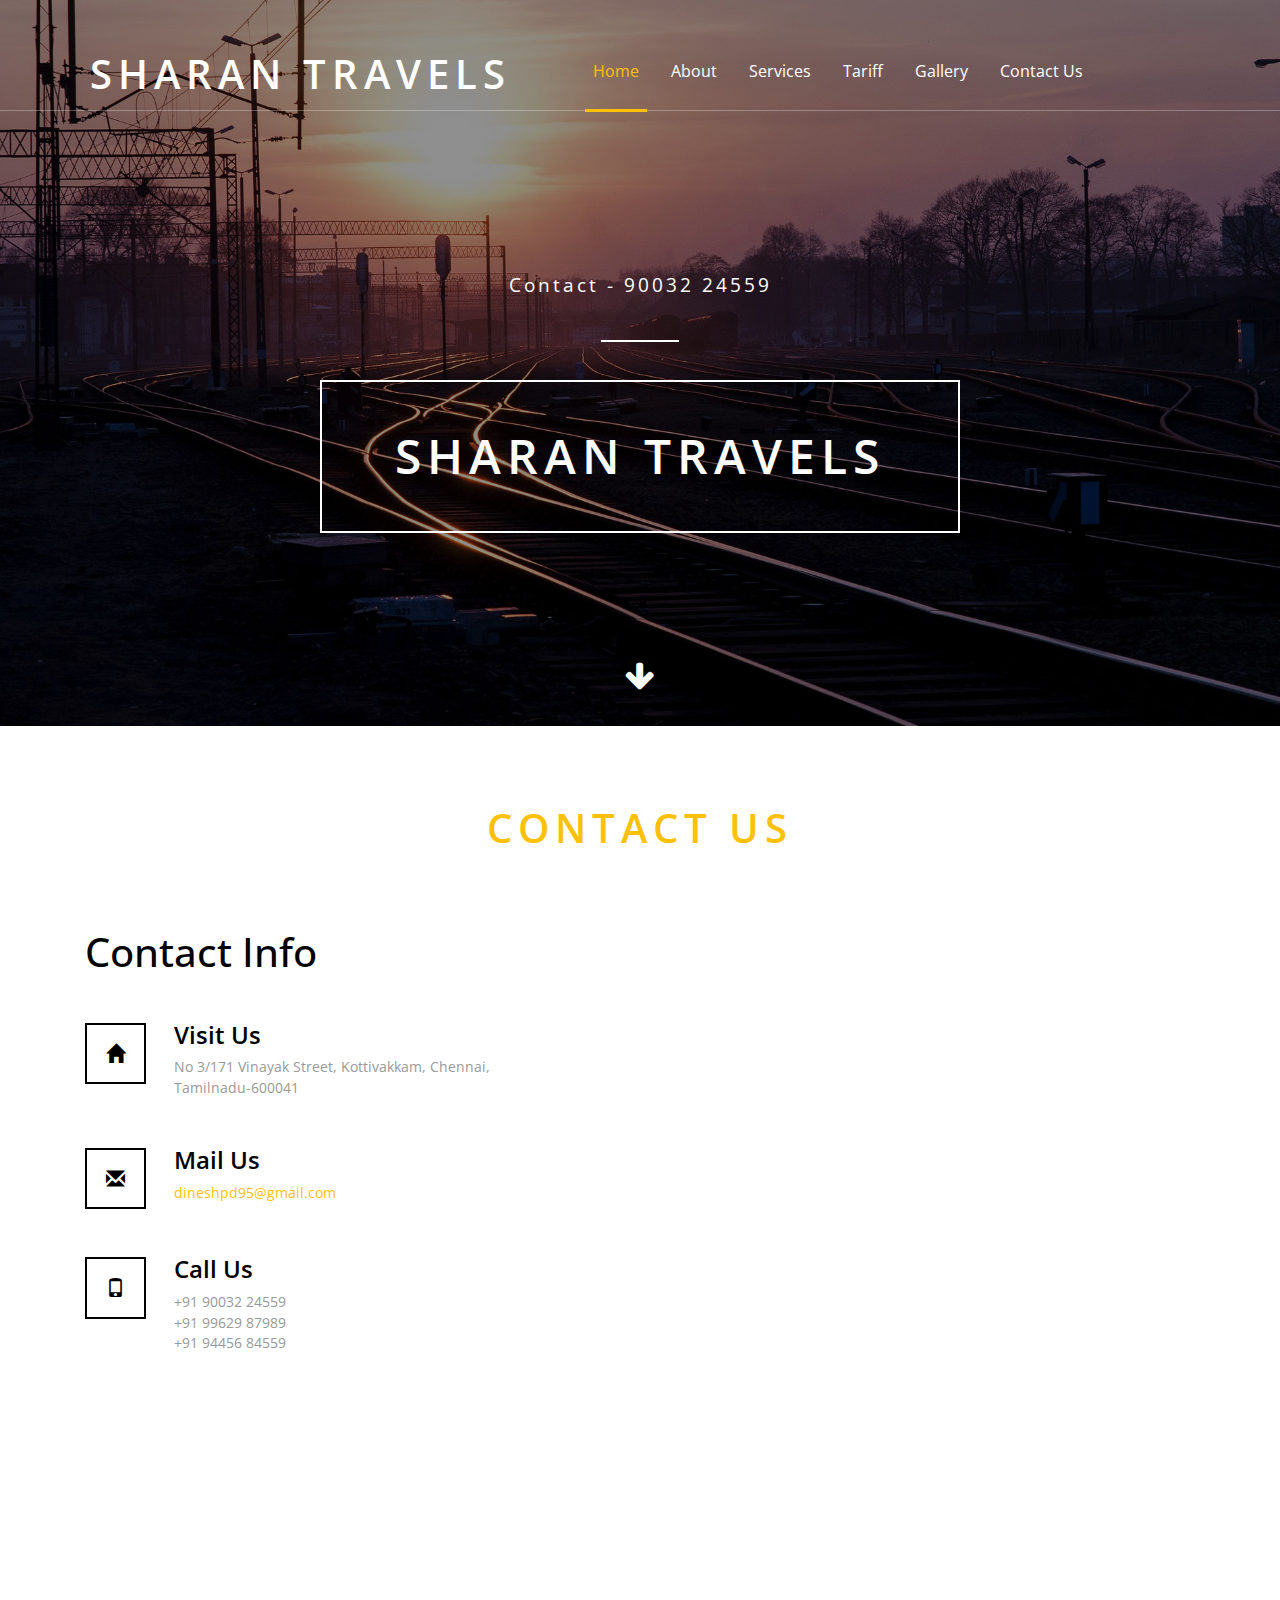
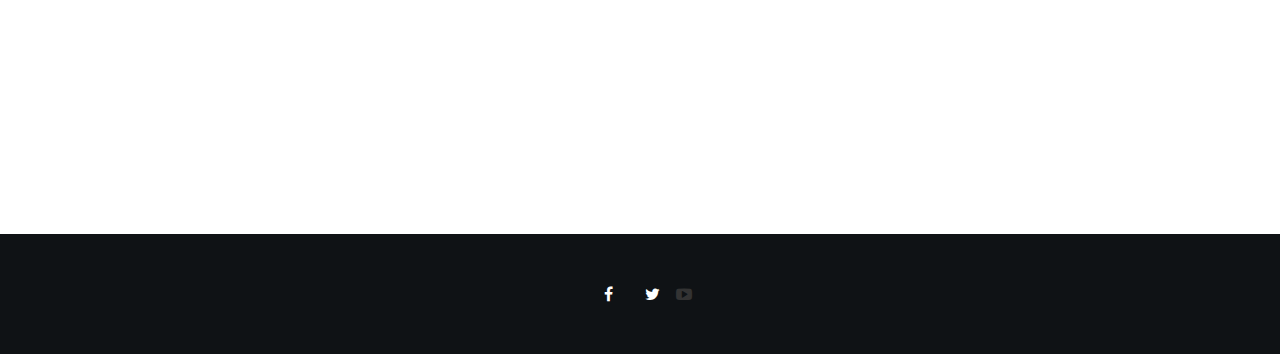
<file: contact.html>
<!--A Design by W3layouts
Author: W3layout
Author URL: http://w3layouts.com
License: Creative Commons Attribution 3.0 Unported
License URL: http://creativecommons.org/licenses/by/3.0/
-->
<!DOCTYPE html>
<html lang="en">

<head>
	<title>Sharan Travels - Tempo Traveller Rental Services in Chennai</title>
	<meta name="viewport" content="width=device-width, initial-scale=1">
	<meta http-equiv="Content-Type" content="text/html; charset=utf-8" />
	<meta name="keywords"
		content="Tempo Traveller in Chennai, Chennai Travels, Chennai Tempo Traveller, Tempo Traveller Rent, Low Rate Travels, Tourist Travels" />
	<script
		type="application/x-javascript"> addEventListener("load", function() { setTimeout(hideURLbar, 0); }, false); function hideURLbar(){ window.scrollTo(0,1); } </script>
	<!-- bootstrap-css -->
	<link href="css/bootstrap.css" rel="stylesheet" type="text/css" media="all" />
	<!--// bootstrap-css -->
	<!-- css -->
	<link rel="stylesheet" href="css/style.css" type="text/css" media="all" />
	<link rel="stylesheet" href="css/style_gallery.css" type="text/css" media="all" />
	<!--// css -->
	<!-- font-awesome icons -->
	<link href="css/font-awesome.css" rel="stylesheet">
	<!-- //font-awesome icons -->
	<!-- font -->
	<link href='//fonts.googleapis.com/css?family=Open+Sans+Condensed:300,300italic,700' rel='stylesheet'
		type='text/css'>
	<link
		href='//fonts.googleapis.com/css?family=Open+Sans:400,300,300italic,400italic,600,600italic,700,700italic,800,800italic'
		rel='stylesheet' type='text/css'>
	<!-- //font -->
	<script src="js/jquery-1.11.1.min.js"></script>
	<script src="js/bootstrap.js"></script>
	<!-- light-box -->
	<link rel="stylesheet" href="css/lightbox.css">
	<!-- //light-box -->
	<script src="js/SmoothScroll.min.js"></script>
	<!--search jQuery-->
	<script src="js/main.js"></script>
	<!--//search jQuery-->
	<script type="text/javascript">
		jQuery(document).ready(function ($) {
			$(".scroll").click(function (event) {
				event.preventDefault();
				$('html,body').animate({ scrollTop: $(this.hash).offset().top }, 1000);
			});
		});
	</script>
	<style>
		.white-text {
			color: #FFF;
		}
	</style>
</head>

<body>
	<!-- banner -->
	<div class="banner">
		<!--header-->
		<div class="header">
			<div class="container">
				<nav class="navbar navbar-default">
					<div class="navbar-header">
						<button type="button" class="navbar-toggle" data-toggle="collapse"
							data-target="#bs-example-navbar-collapse-1">
							<span class="sr-only">Toggle navigation</span>
							<span class="icon-bar"></span>
							<span class="icon-bar"></span>
							<span class="icon-bar"></span>
						</button>
						<h1><a href="index.html">Sharan Travels</a></h1>
					</div>
					<!--navbar-header-->
					<div class="collapse navbar-collapse" id="bs-example-navbar-collapse-1">
						<ul class="nav navbar-nav navbar-right">
							<li><a href="index.html" class="active">Home</a></li>
							<li><a href="http://sharantoursandtravels.in#about">About</a></li>
							<li><a href="http://sharantoursandtravels.in#services">Services</a></li>
							<li><a href="http://sharantoursandtravels.in#tariff">Tariff</a></li>
							<li><a href="http://sharantoursandtravels.in#gallery">Gallery</a></li>
							<li><a href="http://sharantoursandtravels.in#contact">Contact Us</a></li>
						</ul>
						<div class="clearfix"> </div>
					</div>
				</nav>
			</div>
		</div>
		<!--//header-->
		<div class="w3layouts-banner-info">
			<p>Contact - 90032 24559</p>
			<label></label>
			<h2>SHARAN TRAVELS</h2>
			<a class="scroll down" href="#about"><i class="fa fa-arrow-down" aria-hidden="true"></i></a>
		</div>
	</div>
	<!-- //banner -->

	<!-- contact -->
	<div class="contact" id="contact">
		<div class="container">
			<div class="w3l-services-heading">
				<h3>Contact Us</h3>
			</div>
			<div class="agile-contact-grids">
				<div class="col-md-5 address">
					<h4>Contact Info</h4>
					<div class="address-row">
						<div class="col-md-2 w3-agile-address-left">
							<span class="glyphicon glyphicon-home" aria-hidden="true"></span>
						</div>
						<div class="col-md-10 w3-agile-address-right">
							<h5>Visit Us</h5>
							<p>No 3/171 Vinayak Street,
								Kottivakkam,
								Chennai, Tamilnadu-600041</p>
						</div>
						<div class="clearfix"> </div>
					</div>
					<div class="address-row">
						<div class="col-md-2 w3-agile-address-left">
							<span class="glyphicon glyphicon-envelope" aria-hidden="true"></span>
						</div>
						<div class="col-md-10 w3-agile-address-right">
							<h5>Mail Us</h5>
							<p><a href="mailto:dineshpd95@gmail.com"> dineshpd95@gmail.com</a></p>
						</div>
						<div class="clearfix"> </div>
					</div>
					<div class="address-row">
						<div class="col-md-2 w3-agile-address-left">
							<span class="glyphicon glyphicon-phone" aria-hidden="true"></span>
						</div>
						<div class="col-md-10 w3-agile-address-right">
							<h5>Call Us</h5>
							<p>+91 90032 24559</p>
							<p>+91 99629 87989</p>
							<p>+91 94456 84559</p>
						</div>
						<div class="clearfix"> </div>
					</div>
				</div>
				<!-- <div class="col-md-7 contact-form">
					<form action="#" method="post">
						<input type="text" name="First Name" placeholder="First Name" required="">
						<input class="email" name="Last Name" type="text" placeholder="Last Name" required="">
						<input type="text" name="Number" placeholder="Mobile Number" required="">
						<input class="email" name="Email" type="text" placeholder="Email" required="">
						<textarea name="Message" placeholder="Message" required=""></textarea>
						<input type="submit" value="SUBMIT">
					</form>
				</div> -->
				<div class="clearfix"> </div>
			</div>
		</div>
	</div>
	<!-- //contact -->
	
	<!-- map -->
	<div class="agileits-w3layouts-map">
		<iframe style='display: none;'
			src="https://maps.google.com/maps?bq=paintball%20adventure%20thiruvanmiyur&t=&z=13&ie=UTF8&iwloc=&output=embed"
			class="map" allowfullscreen=""></iframe>
		<iframe src="https://maps.google.com/maps?q=3%2F171%20vinayak%20st%2C&t=&z=13&ie=UTF8&iwloc=&output=embed"
			allowfullscreen=""></iframe>
	</div>

	<!-- //map -->
	<!-- footer -->
	<div class="footer">
		<div class="container">
			<div class="w3-agileits-footer">
				<div class="agileinfo-social-grids">
					<ul>
						<li><a href="https://www.facebook.com/sharan.travells"><i class="fa fa-facebook"></i></a></li>
						<li><a href="#"><i class="fa fa-twitter"></i></a></li>
						<li><a href="#"><i class="fa fa-youtube-play"></i> </a></li>
					</ul>
				</div>
			</div>
			<!-- <div class="copyright">
				<p>© 2019 Transporting . All Rights Reserved </p>
			</div> -->
		</div>
	</div>
	<!-- //footer -->
	<script src="js/jarallax.js"></script>
	<script type="text/javascript">
		/* init Jarallax */
		$('.jarallax').jarallax({
			speed: 0.5,
			imgWidth: 1366,
			imgHeight: 768
		})
	</script>
	<script type="text/javascript" src="js/move-top.js"></script>
	<script type="text/javascript" src="js/easing.js"></script>
	<!-- here stars scrolling icon -->
	<script type="text/javascript">
		$(document).ready(function () {
			/*
				var defaults = {
				containerID: 'toTop', // fading element id
				containerHoverID: 'toTopHover', // fading element hover id
				scrollSpeed: 1200,
				easingType: 'linear' 
				};
			*/

			$().UItoTop({ easingType: 'easeOutQuart' });

		});
	</script>
	<!-- //here ends scrolling icon -->
</body>

</html>
</file>
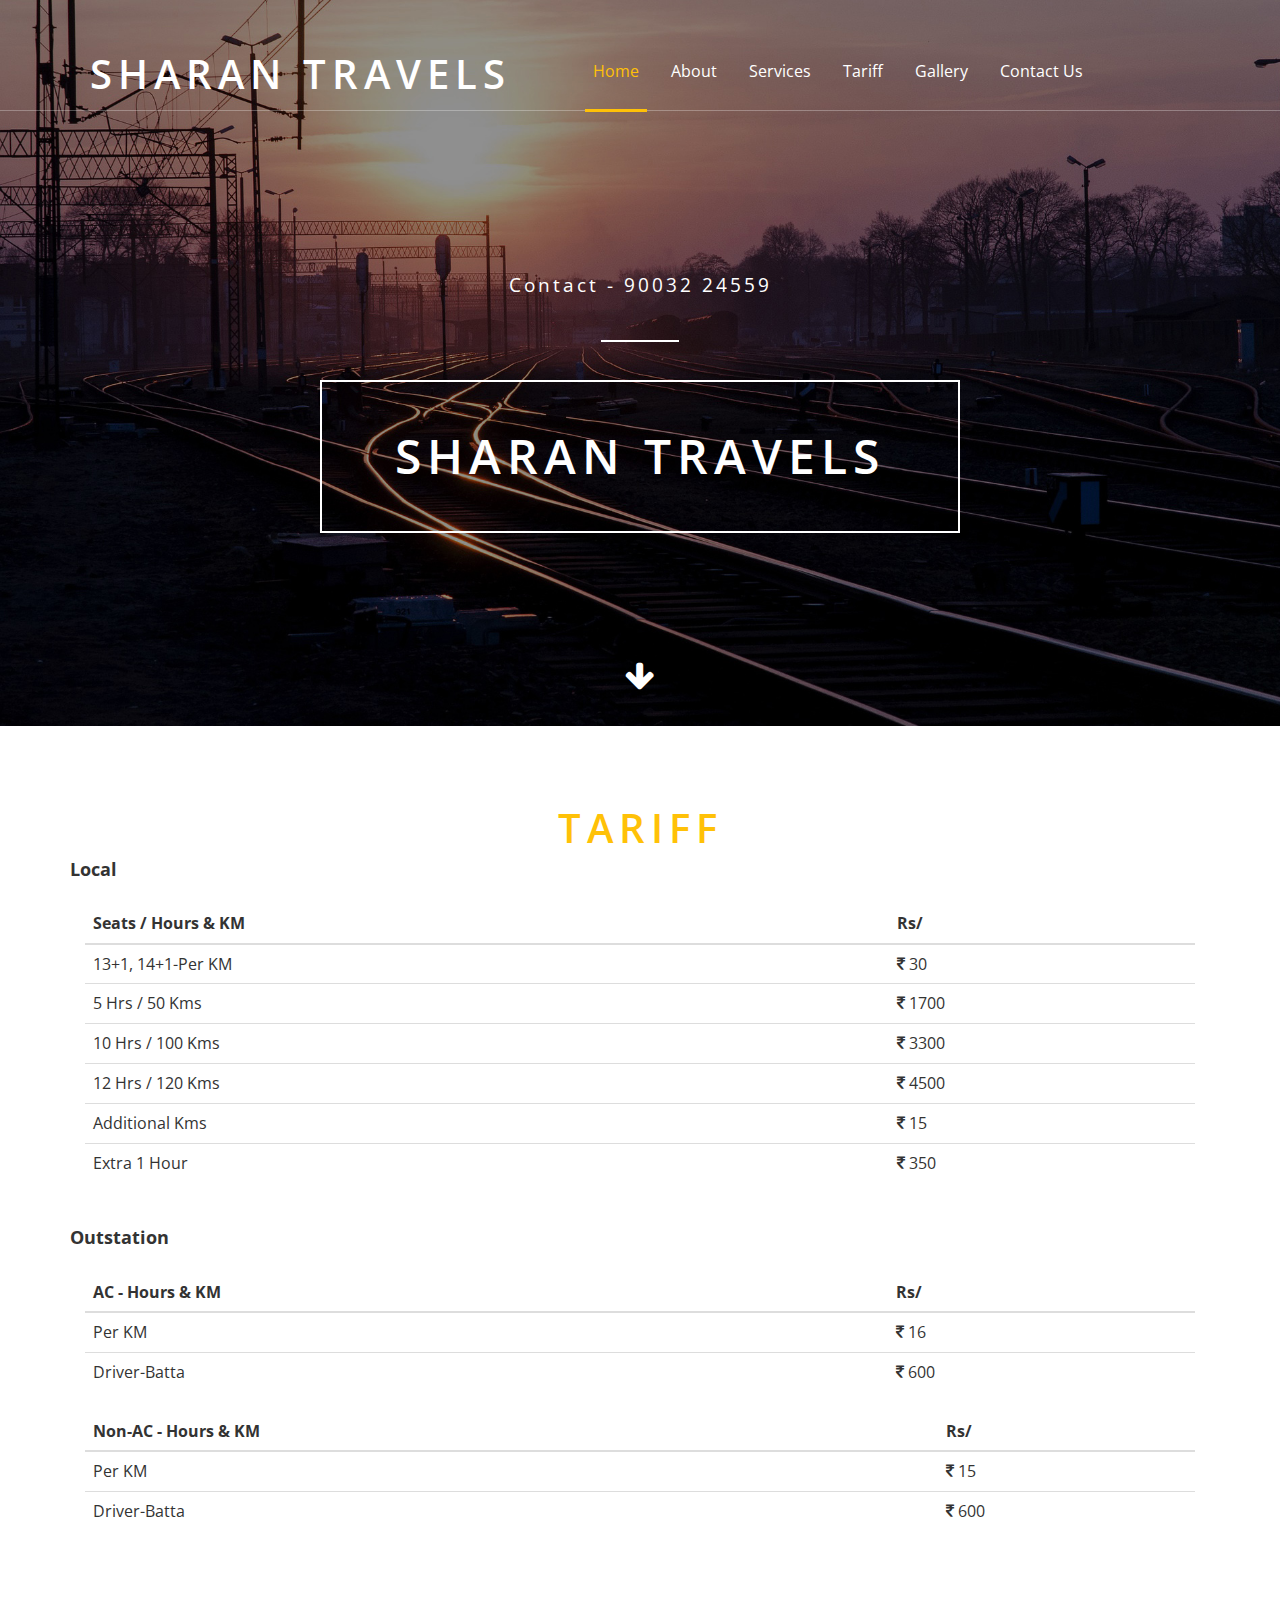
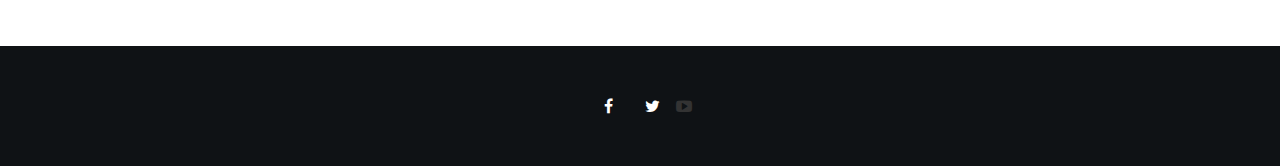
<file: tariff.html>
<!--A Design by W3layouts
Author: W3layout
Author URL: http://w3layouts.com
License: Creative Commons Attribution 3.0 Unported
License URL: http://creativecommons.org/licenses/by/3.0/
-->
<!DOCTYPE html>
<html lang="en">

<head>
	<title>Sharan Travels - Tempo Traveller Rental Services in Chennai</title>
	<meta name="viewport" content="width=device-width, initial-scale=1">
	<meta http-equiv="Content-Type" content="text/html; charset=utf-8" />
	<meta name="keywords"
		content="Tempo Traveller in Chennai, Chennai Travels, Chennai Tempo Traveller, Tempo Traveller Rent, Low Rate Travels, Tourist Travels" />
	<script
		type="application/x-javascript"> addEventListener("load", function() { setTimeout(hideURLbar, 0); }, false); function hideURLbar(){ window.scrollTo(0,1); } </script>
	<!-- bootstrap-css -->
	<link href="css/bootstrap.css" rel="stylesheet" type="text/css" media="all" />
	<!--// bootstrap-css -->
	<!-- css -->
	<link rel="stylesheet" href="css/style.css" type="text/css" media="all" />
	<link rel="stylesheet" href="css/style_gallery.css" type="text/css" media="all" />
	<!--// css -->
	<!-- font-awesome icons -->
	<link href="css/font-awesome.css" rel="stylesheet">
	<!-- //font-awesome icons -->
	<!-- font -->
	<link href='//fonts.googleapis.com/css?family=Open+Sans+Condensed:300,300italic,700' rel='stylesheet'
		type='text/css'>
	<link
		href='//fonts.googleapis.com/css?family=Open+Sans:400,300,300italic,400italic,600,600italic,700,700italic,800,800italic'
		rel='stylesheet' type='text/css'>
	<!-- //font -->
	<script src="js/jquery-1.11.1.min.js"></script>
	<script src="js/bootstrap.js"></script>
	<!-- light-box -->
	<link rel="stylesheet" href="css/lightbox.css">
	<!-- //light-box -->
	<script src="js/SmoothScroll.min.js"></script>
	<!--search jQuery-->
	<script src="js/main.js"></script>
	<!--//search jQuery-->
	<script type="text/javascript">
		jQuery(document).ready(function ($) {
			$(".scroll").click(function (event) {
				event.preventDefault();
				$('html,body').animate({ scrollTop: $(this.hash).offset().top }, 1000);
			});
		});
	</script>
	<style>
		.white-text {
			color: #FFF;
		}
	</style>
</head>

<body>
	<!-- banner -->
	<div class="banner">
		<!--header-->
		<div class="header">
			<div class="container">
				<nav class="navbar navbar-default">
					<div class="navbar-header">
						<button type="button" class="navbar-toggle" data-toggle="collapse"
							data-target="#bs-example-navbar-collapse-1">
							<span class="sr-only">Toggle navigation</span>
							<span class="icon-bar"></span>
							<span class="icon-bar"></span>
							<span class="icon-bar"></span>
						</button>
						<h1><a href="index.html">Sharan Travels</a></h1>
					</div>
					<!--navbar-header-->
					<div class="collapse navbar-collapse" id="bs-example-navbar-collapse-1">
						<ul class="nav navbar-nav navbar-right">
							<li><a href="index.html" class="active">Home</a></li>
							<li><a href="http://sharantoursandtravels.in#about">About</a></li>
							<li><a href="http://sharantoursandtravels.in#services">Services</a></li>
							<li><a href="http://sharantoursandtravels.in#tariff">Tariff</a></li>
							<li><a href="http://sharantoursandtravels.in#gallery">Gallery</a></li>
							<li><a href="http://sharantoursandtravels.in#contact">Contact Us</a></li>
						</ul>
						<div class="clearfix"> </div>
					</div>
				</nav>
			</div>
		</div>
		<!--//header-->
		<div class="w3layouts-banner-info">
			<p>Contact - 90032 24559</p>
			<label></label>
			<h2>SHARAN TRAVELS</h2>
			<a class="scroll down" href="#about"><i class="fa fa-arrow-down" aria-hidden="true"></i></a>
		</div>
	</div>
	<!-- //banner -->

	<!-- Tariff -->
	<div class="contact" id="tariff">
		<div class="container">
			<div class="w3l-services-heading">
				<h3>Tariff</h3>
			</div>
			<h4><strong>Local</strong></h4>
			<div class="panel-body">
				<table class="table">
					<thead>
						<tr>
							<th>Seats / Hours &amp; KM</th>
							<th>Rs/</th>
						</tr>
					</thead>
					<tbody>
						<tr>
						</tr>
						<tr>
							<td>13+1, 14+1-Per KM </td>
							<td><i class="fa fa-rupee" aria-hidden="true"></i> 30</td>
						</tr>
						<tr>
							<td>5 Hrs / 50 Kms </td>
							<td><i class="fa fa-rupee" aria-hidden="true"></i> 1700</td>
						</tr>
						<tr>
							<td>10 Hrs / 100 Kms </td>
							<td><i class="fa fa-rupee" aria-hidden="true"></i> 3300</td>
						</tr>
						<tr>
							<td>12 Hrs / 120 Kms </td>
							<td><i class="fa fa-rupee" aria-hidden="true"></i> 4500</td>
						</tr>
						<tr>
							<td>Additional Kms </td>
							<td><i class="fa fa-rupee" aria-hidden="true"></i> 15</td>
						</tr>
						<tr>
							<td>Extra 1 Hour </td>
							<td><i class="fa fa-rupee" aria-hidden="true"></i> 350</td>
						</tr>
						<tr>
						</tr>
					</tbody>
				</table>
			</div>

			<h4><strong>Outstation</strong></h4>
			<div class="panel-body">
				<table class="table">
					<thead>
						<tr>
							<th>AC - Hours &amp; KM</th>
							<th>Rs/</th>
						</tr>
					</thead>
					<tbody>
						<tr>
						</tr>
						<tr>
							<td>Per KM </td>
							<td><i class="fa fa-rupee" aria-hidden="true"></i> 16</td>
						</tr>
						<tr>
							<td>Driver-Batta</td>
							<td><i class="fa fa-rupee" aria-hidden="true"></i> 600</td>
						</tr>
					</tbody>
				</table>
				<table class="table">
					<thead>
						<tr>
							<th>Non-AC - Hours & KM</th>
							<th>Rs/</th>
						</tr>
					</thead>
					<tbody>
						<tr>
							<td>Per KM </td>
							<td><i class="fa fa-rupee" aria-hidden="true"></i> 15</td>
						</tr>
						<tr>
							<td>Driver-Batta</td>
							<td><i class="fa fa-rupee" aria-hidden="true"></i> 600</td>
						</tr>
					</tbody>
				</table>
			</div>
		</div>
	</div>

	<!-- //Tariff -->


	<!-- footer -->
	<div class="footer">
		<div class="container">
			<div class="w3-agileits-footer">
				<div class="agileinfo-social-grids">
					<ul>
						<li><a href="https://www.facebook.com/sharan.travells"><i class="fa fa-facebook"></i></a></li>
						<li><a href="#"><i class="fa fa-twitter"></i></a></li>
						<li><a href="#"><i class="fa fa-youtube-play"></i> </a></li>
					</ul>
				</div>
			</div>
			<!-- <div class="copyright">
				<p>© 2019 Transporting . All Rights Reserved </p>
			</div> -->
		</div>
	</div>
	<!-- //footer -->
	<script src="js/jarallax.js"></script>
	<script type="text/javascript">
		/* init Jarallax */
		$('.jarallax').jarallax({
			speed: 0.5,
			imgWidth: 1366,
			imgHeight: 768
		})
	</script>
	<script type="text/javascript" src="js/move-top.js"></script>
	<script type="text/javascript" src="js/easing.js"></script>
	<!-- here stars scrolling icon -->
	<script type="text/javascript">
		$(document).ready(function () {
			/*
				var defaults = {
				containerID: 'toTop', // fading element id
				containerHoverID: 'toTopHover', // fading element hover id
				scrollSpeed: 1200,
				easingType: 'linear' 
				};
			*/

			$().UItoTop({ easingType: 'easeOutQuart' });

		});
	</script>
	<!-- //here ends scrolling icon -->
</body>

</html>
</file>
<file: css/style.css>
/*--A Design by W3layouts 
Author: W3layout
Author URL: http://w3layouts.com
License: Creative Commons Attribution 3.0 Unported
License URL: http://creativecommons.org/licenses/by/3.0/
--*/
body a {
  transition: 0.5s all;
  -webkit-transition: 0.5s all;
  -o-transition: 0.5s all;
  -moz-transition: 0.5s all;
  -ms-transition: 0.5s all;
}
html, body{
    font-size: 100%;
	font-family: 'Open Sans', sans-serif;
}
body{
	background:#FFFFFF;
}
/*-- banner --*/
.banner{
    background: url(../images/4.jpg) no-repeat 0px 0px;
    background-size: cover;
    padding: 1em 0 2em;
}
.header {
    border-bottom: 1px ridge rgba(255, 255, 255, 0.29);
    position: relative;
    padding-top: 1em;
}
/*--logo--*/
.navbar-header h1 {
    font-size: 2.5em;
    margin: 0.3em 0 0;
    display: block;
}
.navbar-header h1 a {
	color: #FFFFFF;
    text-decoration: none;
    padding: .2em 0.5em;
    display: inline-block;
    font-family: 'Open Sans Condensed', sans-serif !important;
    font-weight: 600;
    text-transform: uppercase;
    letter-spacing: 6px;
}
/*--//logo--*/
/*--top-nav--*/
.navbar-default {
    background: none;
    border: none;
	margin: 0;
}
.navbar-default .navbar-nav > .active > a, .navbar-default .navbar-nav > .active > a:hover, .navbar-default .navbar-nav > .active > a:focus {
    color: #99abd5;
    background: none;
}
.navbar-nav > li {
    margin: 0 .5em;
}
.navbar-default .navbar-nav > li > a {
    color: #fff;
    font-size: 1em;
    padding: 1.8em 0.5em;
    position: relative;
}
.navbar-default .navbar-nav > li > a:hover, .navbar-default .navbar-nav > li > a:focus,.navbar-default .navbar-nav li a.active {
    color: #FFC107;
}
.navbar-default .navbar-nav > li > a:before {
    content: '';
    position: absolute;
    bottom: -2px;
    background: #FFC107;
    height: 3px;
    width: 0;
    left: 0;
	transition:.5s all;
}
.navbar-default .navbar-nav li  a:hover:before,.navbar-default .navbar-nav li a.active:before{
	width: 100%;
}
.navbar-right {
    margin-right: 6em;
}
/*--search--*/
.cd-main-header {
  /* Force Hardware Acceleration in WebKit */
  -webkit-transform: translateZ(0);
  -moz-transform: translateZ(0);
  -ms-transform: translateZ(0);
  -o-transform: translateZ(0);
  transform: translateZ(0);
  will-change: transform;
}
.cd-main-header {
  -webkit-transition: -webkit-transform 0.3s;
  -moz-transition: -moz-transform 0.3s;
  transition: transform 0.3s;
}
.cd-main-content.nav-is-visible, .cd-main-header.nav-is-visible {
	-webkit-transform: translateX(-260px);
	-moz-transform: translateX(-260px);
	-ms-transform: translateX(-260px);
	-o-transform: translateX(-260px);
	transform: translateX(-260px);
}
.nav-on-left .cd-main-content.nav-is-visible, .nav-on-left .cd-main-header.nav-is-visible {
	-webkit-transform: translateX(260px);
	-moz-transform: translateX(260px);
	-ms-transform: translateX(260px);
	-o-transform: translateX(260px);
	transform: translateX(260px);
}
.cd-header-buttons {
    position: absolute;
    display: inline-block;
    top: -62px;
    right: 16%;
}
.cd-header-buttons li {
	display: inline-block;
}
.cd-search-trigger, .cd-nav-trigger {
	position: relative;
	display: block;
	width: 44px;
	height: 44px;
	overflow: hidden;
	white-space: nowrap;
	color: transparent;
	z-index: 3;
}

.cd-search-trigger::before, .cd-search-trigger::after {
	/* search icon */
	content: '';
	position: absolute;
	-webkit-transition: opacity 0.3s;
	-moz-transition: opacity 0.3s;
	transition: opacity 0.3s;
	/* Force Hardware Acceleration in WebKit */
	-webkit-transform: translateZ(0);
	-moz-transform: translateZ(0);
	-ms-transform: translateZ(0);
	-o-transform: translateZ(0);
	transform: translateZ(0);
	-webkit-backface-visibility: hidden;
	backface-visibility: hidden;
}
.cd-search-trigger::before {
	/* lens */
	top: 11px;
	left: 11px;
	width: 18px;
	height: 18px;
	-webkit-border-radius: 50%;
	-moz-border-radius: 50%;
	border-radius: 50%;
	border: 3px solid #fff;
}
.cd-search-trigger::after {
	/* handle */
	height: 3px;
	width: 8px;
	background: #fff;
	bottom: 14px;
	right: 11px;
	-webkit-transform: rotate(45deg);
	-moz-transform: rotate(45deg);
	-ms-transform: rotate(45deg);
	-o-transform: rotate(45deg);
	transform: rotate(45deg);
}
.cd-search-trigger span {
	/* container for the X icon */
	position: absolute;
	height: 100%;
	width: 100%;
	top: 0;
	left: 0;
}
.cd-search-trigger span::before, .cd-search-trigger span::after {
	/* close icon */
	content: '';
	position: absolute;
	display: inline-block;
	height: 3px;
	width: 22px;
	top: 50%;
	margin-top: -2px;
	left: 50%;
	margin-left: -11px;
	background: #fff;
	opacity: 0;
	/* Force Hardware Acceleration in WebKit */
	-webkit-transform: translateZ(0);
	-moz-transform: translateZ(0);
	-ms-transform: translateZ(0);
	-o-transform: translateZ(0);
	transform: translateZ(0);
	-webkit-backface-visibility: hidden;
	backface-visibility: hidden;
	-webkit-transition: opacity 0.3s, -webkit-transform 0.3s;
	-moz-transition: opacity 0.3s, -moz-transform 0.3s;
	transition: opacity 0.3s, transform 0.3s;
}
.cd-search-trigger span::before {
	-webkit-transform: rotate(45deg);
	-moz-transform: rotate(45deg);
	-ms-transform: rotate(45deg);
	-o-transform: rotate(45deg);
	transform: rotate(45deg);
}
.cd-search-trigger span::after {
	-webkit-transform: rotate(-45deg);
	-moz-transform: rotate(-45deg);
	-ms-transform: rotate(-45deg);
	-o-transform: rotate(-45deg);
	transform: rotate(-45deg);
}
.cd-search-trigger.search-is-visible::before, .cd-search-trigger.search-is-visible::after {
	/* hide search icon */
	-moz-opacity: 0;
	opacity: 0;
}
.cd-search-trigger.search-is-visible span::before, .cd-search-trigger.search-is-visible span::after {
	/* show close icon */
	-moz-opacity: 1;
	opacity: 1;
}
.cd-search-trigger.search-is-visible span::before {
	-webkit-transform: rotate(135deg);
	-moz-transform: rotate(135deg);
	-ms-transform: rotate(135deg);
	-o-transform: rotate(135deg);
	transform: rotate(135deg);
}
.cd-search-trigger.search-is-visible span::after {
	-webkit-transform: rotate(45deg);
	-moz-transform: rotate(45deg);
	-ms-transform: rotate(45deg);
	-o-transform: rotate(45deg);
	transform: rotate(45deg);
}
.cd-search {
	position: absolute;
	width: 100%;
	top: 100%;
	left: 0;
	z-index: 3;
	opacity: 0;
	visibility: hidden;
	-webkit-transition: opacity .3s 0s, visibility 0s .3s;
	-moz-transition: opacity .3s 0s, visibility 0s .3s;
	transition: opacity .3s 0s, visibility 0s .3s;
}
.cd-search input {
    border-radius: 0;
    border: none;
    background: rgba(0, 0, 0, 0.75);
    width: 100%;
    padding: 0 5%;
	-webkit-box-shadow: inset 0 1px 0 #e2e3df, 0 3px 6px rgba(0, 0, 0, 0.05);
	-moz-box-shadow: inset 0 1px 0 #e2e3df, 0 3px 6px rgba(0, 0, 0, 0.05);
    box-shadow: inset 0 1px 0 #e2e3df, 0 3px 6px rgba(0, 0, 0, 0.05);
    -webkit-appearance: none;
    -moz-appearance: none;
    -ms-appearance: none;
    -o-appearance: none;
    appearance: none;
    font-size: 2em;
    padding: 1em 2em;
	color: #fff;
}
.cd-search input::-webkit-input-placeholder {
	color: #fff !important;
}
.cd-search input::-moz-placeholder {
	color: #fff !important;
}
.cd-search input:-moz-placeholder {
	color: #fff !important;
}
.cd-search input:-ms-input-placeholder {
	color: #fff !important;
}
.cd-search input:focus {
	outline: none;
}
.cd-search.is-visible {
	-moz-opacity: 1;
	opacity: 1;
	visibility: visible;
	-webkit-transition: opacity .3s 0s, visibility 0s 0s;
	-moz-transition: opacity .3s 0s, visibility 0s 0s;
	transition: opacity .3s 0s, visibility 0s 0s;
}
/*--//search--*/
/*--//top-nav--*/
.w3layouts-banner-info {
    text-align: center;
    margin-top: 10em;
}
.w3layouts-banner-info p {
	font-size: 1.2em;
    color: #fff;
    font-family: 'Open Sans Condensed', sans-serif !important;
    letter-spacing: 3px;
}
.w3layouts-banner-info label {
    width: 78px;
    height: 2px;
    background-color: #fff;
    margin: 2em 0;
}
.w3layouts-banner-info h2 {
    color: #ffffff;
    font-size: 3em;
    border: 2px solid #fff;
    padding: 1em;
    width: 50%;
    margin: 0 auto;
    font-family: 'Open Sans Condensed', sans-serif !important;
    font-weight: 600;
    text-transform: uppercase;
    letter-spacing: 6px;
}
.down {
    margin-top: 8em;
    display: block;
}
i.fa.fa-arrow-down {
    font-size: 2em;
    color: #FFFFFF;
}
/*-- about --*/
.tabs,.services,.team,.gallery,.news,.wthree-subscribe,.contact {
    padding: 5em 0;
}
.tabs .nav-tabs {
  float: left;
  border-bottom: 0;
}
.tabs .nav-tabs li {
    float: none;
    margin: 1px 0 0;
}
.tabs .nav-tabs li a {
	margin-right: 0;
    border: 0;
    background-color: #7c9fcb;
    color: #fff;
    padding: 2em;
    font-size: 1em;
    border-radius: 0;
}
.tabs .nav-tabs li a:hover {
    background-color: #ffc107;
}
.tabs .nav-tabs .active .glyphicon {
  color: #333;
}

.tabs .nav-tabs > li.active > a, .tabs .nav-tabs > li.active > a:hover, .tabs .nav-tabs > li.active > a:focus {
    border: 0;
    background-color: #ffc107;
    color: #fff;
}

.tabs .tab-content .tab-pane {
  display: none;
}
.tabs .tab-content .active {
  display: block;
}

.tab-grid-left {
    padding: 0;
}
.tab-grid-right {
    padding: 0 1em 0 3em;
}
.tabs .more {
    margin-top: 1.5em;
}
.tabs-right {
    padding-left: 8em;
}
.tabs-right  img{
    width: 100%;
    padding: .5em;
    border: 4px double #999999;
}
.w3-text h3,.w3l-services-heading h3{
    font-size: 2.5em;
    color: #FFC107;
    font-family: 'Open Sans Condensed', sans-serif !important;
    font-weight: 600;
    text-transform: uppercase;
    letter-spacing: 6px;
    margin: 0;
}
.w3-text p {
    font-size: .9em;
    color: #999999;
    line-height: 1.8em;
    margin: 1em 0 0 0;
}
.w3-text p span{
	display:block;
	margin:1em 0 0 0;
}
/*-- //about --*/
/*-- services --*/
.services {
    background: #7c9fcb;
}
.w3l-services-heading {
    text-align: center;
}
.servc-grids {
	margin-top: 5em;
}
/*-- Effect 1--*/
.servc-grid-left span{
    font-size: 2em;
    color: #ffc107;
    display: inline-block;
    border-radius: 50%;
    text-decoration: none;
    z-index: 1;
    padding: 1em;
}
.servc-grid-left span:after {
  pointer-events: none;
  position: absolute;
  width: 100%;
  height: 100%;
  border-radius: 50%;
  content: '';
  -webkit-box-sizing: content-box;
  -moz-box-sizing: content-box;
  box-sizing: content-box;
}
.effect-1 {
    background: #ffffff;
    -webkit-transition: background 0.5s, color 0.2s;
    -moz-transition: background 0.5s, color 0.2s;
    transition: background 0.5s, color 0.2s;
}
.effect-1:after {
    top: -7px;
    left: -7px;
    padding: 7px;
    box-shadow: 0 0 0 2px #ffc107;
    -webkit-transition: -webkit-transform 0.5s, opacity 0.2s;
    -webkit-transform: scale(0.8);
    -moz-transition: -moz-transform 0.5s, opacity 0.2s;
    -moz-transform: scale(0.8);
    -ms-transform: scale(0.8);
    transition: transform 0.5s, opacity 0.2s;
    transform: scale(0.8);
    opacity: 0;
}
.servc-grid:hover span{
    background: #ffc107;
    color: #fff !important;
}
.servc-grid:hover span:after {
  -webkit-transform: scale(1);
  -moz-transform: scale(1);
  -ms-transform: scale(1);
  transform: scale(1);
  opacity: 1;
}
/*--//Effect 1--*/
.servc-grid-right h4 {
	font-size: 2em;
    margin: 0 0 .5em;
    color: #000;
    font-family: 'Open Sans Condensed', sans-serif;
}
.servc-grid-right p{
    margin: 0;
    font-size: .9em;
    color: #ffffff;
    line-height: 1.8em;
}
.servc-grid-left {
    text-align: right;
    padding-right: 2em;
}
/*-- //services --*/
/*-- team --*/
.team-grids {
    margin: 5em 0 0 0;
}
.agileinfo-team-grid{
	position:relative;
	overflow: hidden;
}
.agileinfo-team-grid img{
	width:100%;
	padding: .5em;
    border: 4px double #999999;
}
.captn {
    background: #292929;
    padding: 2em;
    position: absolute;
    left: 15%;
    bottom: -100%;
    text-align: center;
    width: 200px;
    height: 200px;
    -webkit-transition: .5s all;
    transition: .5s all;
    -moz-transition: .5s all;
}
.captn h4 {
	font-size: 1.5em;
    color: #fff;
    font-family: 'Open Sans Condensed', sans-serif;
    font-weight: 600;
}
.captn p {
    margin: 0.3em 0 .8em;
    color: #ffffff;
    font-size: .875em;
}
.agileinfo-team-grid:hover .captn{
    bottom: 25%;
}
.w3l-social {
    margin: 1em 0 0 0;
}
.w3l-social ul{
	padding:0;
	margin:0;
}
.w3l-social ul li{
	display:inline-block;
}
.w3l-social ul li a {
	color: #333;
    text-align: center;
}
.w3l-social ul li a i.fa.fa-facebook{
	height: 40px;
    width: 40px;
    background: #FFFFFF;
    line-height: 40px;
    color: #3b5998;
    transition: 0.5s all;
    -webkit-transition: 0.5s all;
    -moz-transition: 0.5s all;
    -o-transition: 0.5s all;
    -ms-transition: 0.5s all;
}
.w3l-social ul li a i.fa.fa-facebook:hover {
    height: 40px;
    width: 40px;
    line-height: 40px;
	background: #3b5998;
	color: #FFFFFF;
}
.w3l-social ul li a i.fa.fa-twitter{
	height: 40px;
    width: 40px;
    background: #FFFFFF;
    line-height: 40px;
    color: #1da1f2;
    transition: 0.5s all;
    -webkit-transition: 0.5s all;
    -moz-transition: 0.5s all;
    -o-transition: 0.5s all;
    -ms-transition: 0.5s all;
}
.w3l-social ul li a i.fa.fa-twitter:hover{
    height: 40px;
    width: 40px;
    line-height: 40px;
	background: #1da1f2;
	color: #FFFFFF;
}
.w3l-social ul li a i.fa.fa-youtube-play{
	height: 40px;
    width: 40px;
    background: #FFFFFF;
    line-height: 40px;
    color: #1da1f2;
    transition: 0.5s all;
    -webkit-transition: 0.5s all;
    -moz-transition: 0.5s all;
    -o-transition: 0.5s all;
    -ms-transition: 0.5s all;
}
.w3l-social ul li a i.fa.fa-youtube-play:hover{
    height: 40px;
    width: 40px;
    line-height: 40px;
	background: #d12418;
	color: #FFFFFF;
}
.w3l-social ul li a i.fa.fa-rss{
	height: 40px;
    width: 40px;
    background: #FFFFFF;
    line-height: 40px;
    color: #f26522;
    transition: 0.5s all;
    -webkit-transition: 0.5s all;
    -moz-transition: 0.5s all;
    -o-transition: 0.5s all;
    -ms-transition: 0.5s all;	
}
.w3l-social ul li a i.fa.fa-rss:hover{
    height: 40px;
    width: 40px;
    line-height: 40px;
	background: #f26522;
	color: #FFFFFF;
}
/*-- //team --*/
/*--gallery--*/
.gallery {
	background: #7c9fcb;
}
.gallery-info {
    margin: 5em 0 0 0;
}
.gallery-grids {
    padding: 0;
}
.bottom-grids {
    padding: 0;
}
i.fa.fa-search {
    font-size: 2em;
    color: #FFFFFF;
}
/*----- Strip -----*/
.b-link-stripe{
	position:relative;
	display:block;
	vertical-align:top;
	font-weight: 300;
	overflow:hidden;
}
.b-link-stripe .b-wrapper{
	position:absolute;
	width:100%;
	height:100%;
	top:0;
	left:0;
	text-align:center;
	overflow:hidden;
}
/*------Animation effects------*/
.b-animate-go{
	text-decoration:none;
}
.b-animate{
	transition: all 0.5s;
	-moz-transition: all 0.5s;
	-ms-transition: all 0.5s;
	-o-transition: all 0.5s;
	-webkit-transition: all 0.5s;
	visibility: hidden;	
}
/* lt-ie9 */
.b-animate-go:hover .b-animate{
	visibility:visible;
}
.b-from-left{
	position: absolute;
	top: 43%;
    left: -100%;
}
.b-animate-go:hover .b-from-left{
	left: 46%;
}
.b-wrapper:hover {
	background: rgba(0, 0, 0, 0.45);
	transition: 0.5s all;
	-webkit-transition: 0.5s all;
	-o-transition: 0.5s all;
	-moz-transition: 0.5s all;
	-ms-transition: 0.5s all;
}
/*-- //gallery--*/
/*-- news--*/
.w3ls-news-grids{
	margin:5em 0 0 0;
}
.agileits-news-left1 {
	border: 4px double #999999;
    padding: 2em 2em;
}
.agileits-news-left1 h3{
    font-size: 2.5em;
    padding-bottom: .5em;
    border-bottom: 1px solid #576273;
    margin: 0 0 .5em 0;
    text-align: left;
    font-family: 'Open Sans Condensed', sans-serif;
    color: #000000;
}
.agileits-news-left1 p{
	font-size: .9em;
    line-height: 1.8em;
    color: #999;
    margin: 0;
}
.agileits-news-left1 p span{
	display:block;
	margin:1em 0 0 0;
}
.news-right-grid{
	padding-left:0;
}
.news-right-grid img {
    padding: .5em;
    border: 4px double #999999;
}
.news-right-grid h4 {
    margin: 1em 0;
}
.news-right-grid h4 a{
    font-family: 'Open Sans Condensed', sans-serif;
    color: #000000;
	font-size: 1.5em;
    text-decoration: none;
}
.news-right-grid h4 a:hover{
    color: #FFC107;
}
.news-right-grid span{
	color:#000000;
	font-size:.9em;
}
.news-right-grid p{
	font-size: .9em;
    line-height: 1.8em;
    color: #999;
    margin: .5em 0 0 0;
}
.agileinfo-news-button {
    margin: 1em 0 0 0;
}
.agileinfo-news-button a{
    padding: .5em 1em;
    color: #000000;
    font-size: .9em;
    text-decoration: none;
    border: solid 2px #000000;
}
/* Shutter In Horizontal */
.hvr-shutter-in-horizontal {
    display: inline-block;
    vertical-align: middle;
    -webkit-transform: translateZ(0);
    transform: translateZ(0);
    box-shadow: 0 0 1px rgba(0, 0, 0, 0);
    -webkit-backface-visibility: hidden;
    backface-visibility: hidden;
    -moz-osx-font-smoothing: grayscale;
    position: relative;
    background: #ffc107;
    -webkit-transition-property: color;
    transition-property: color;
    -webkit-transition-duration: 0.3s;
    transition-duration: 0.3s;
}
.hvr-shutter-in-horizontal:before {
    content: "";
    position: absolute;
    z-index: -1;
    top: 0;
    bottom: 0;
    left: 0;
    right: 0;
    background: #ffffff;
    -webkit-transform: scaleX(1);
    transform: scaleX(1);
    -webkit-transform-origin: 50%;
    transform-origin: 50%;
    -webkit-transition-property: transform;
    transition-property: transform;
    -webkit-transition-duration: 0.3s;
    transition-duration: 0.3s;
    -webkit-transition-timing-function: ease-out;
    transition-timing-function: ease-out;
}
.hvr-shutter-in-horizontal:hover, .hvr-shutter-in-horizontal:focus, .hvr-shutter-in-horizontal:active {
  color: white;
}
.hvr-shutter-in-horizontal:hover:before, .hvr-shutter-in-horizontal:focus:before, .hvr-shutter-in-horizontal:active:before {
  -webkit-transform: scaleX(0);
  transform: scaleX(0);
}
.modal-header h4 {
    margin: 0;
    font-size: 1.5em;
    letter-spacing: 6px;
    color: #FFC107;
    font-family: 'Open Sans Condensed', sans-serif !important;
    font-weight: 600;
    text-transform: uppercase;
}
.agileits-w3layouts-info img {
    width: 100%;
}
.modal-body p{
    margin: 1em 0 0 0;
    font-size: .875em;
    color: #999999;
    line-height: 1.8em;
}
/*-- //news --*/
/*-- subscribe --*/
.wthree-subscribe{
	background: url(../images/sub.jpg) no-repeat 0px 0px;
    background: size:cover;
}
.jarallax {
    position: relative;
    background-size: cover;
    background-repeat: no-repeat;
    background-position: 50% 50%;
}
.w3l-services-heading p{
	color:#FFFFFF;
	font-size:.9em;
	margin:1em 0 0 0;
}
.w3-agileits-subscribe-form {
    text-align: center;
    margin: 3em 0 0 0;
}
.w3-agileits-subscribe-form input[type="text"] {
    display: inline-block;
    background: #FFFFFF;
    border: none;
    width: 45%;
    outline: none;
    padding: 1em;
    font-size: .9em;
    color: #999999;
}
button.btn1 {
	color: #FFFFFF;
    font-size: .9em;
    border: none;
    padding: 1em 2em;
    text-align: center;
    text-decoration: none;
    background: #ffc107;
    transition: 0.5s all;
    -webkit-transition: 0.5s all;
    -moz-transition: 0.5s all;
    -o-transition: 0.5s all;
    -ms-transition: 0.5s all;
}
button.btn1:hover{
	background:#000000;
}
/*-- //subscribe --*/
/*--contact--*/
.agile-contact-grids{
	margin:5em 0 0 0;
}
.address-row {
    margin-top: 3em;
}
.address-row:hover span.glyphicon {
    border-color: #ffc107;
    color: #000000;
}
.w3-agile-address-left {
    padding: 0;
}
.address-row span.glyphicon {
	font-size: 1.2em;
    border: 2px solid #000;
    padding: 1em;
    color: #000000;
    transition: .5s all
}
.w3-agile-address-right h5 {
    font-size: 1.5em;
    color: #000;
    margin: 0 0 .4em 0;
    font-family: 'Open Sans Condensed', sans-serif;
    font-weight: 600;
}
.w3-agile-address-right p {
    font-size: 0.9em;
    color: #999999;
    margin: 0;
}
.w3-agile-address-right p a {
    color: #ffc107;
}
.w3-agile-address-right p a:hover{
    color: #999;
}
.address h4 {
    font-size: 2.5em;
    color: #000000;
    margin: 0 0 .6em 0;
    font-family: 'Open Sans Condensed', sans-serif;
}
.contact input[type="text"] {
	width: 47.9%;
    color: #999;
    float: left;
    background: none;
    outline: none;
    font-size: .9em;
    padding: .7em 1em;
    margin-bottom: 1.5em;
    border: solid 1px #999;
    -webkit-appearance: none;
    display: inline-block;
}
.contact input.email {
    margin-left: 1.5em;
}
.contact textarea {
    resize: none;
    width: 100%;
    background: none;
    color: #999;
    font-size: .9em;
    outline: none;
    padding: .6em .8em;
    border: solid 1px #999;
    min-height: 12em;
    -webkit-appearance: none;
}
.contact input[type="submit"] {
    outline: none;
    color: #000;
    padding: 0.5em 3em;
    font-size: .9em;
    margin: 1em 0 0 0;
    -webkit-appearance: none;
    background: none;
    transition: 0.5s all;
    border: 2px solid #000;
    -webkit-transition: 0.5s all;
    transition: 0.5s all;
    -moz-transition: 0.5s all;
}
.contact  input[type="submit"]:hover {
    color: #FFFFFF;
	background:#FFC107;
}
::-webkit-input-placeholder {
	color:#999 !important;
}
:-moz-placeholder { /* Firefox 18- */
	color:#999 !important;
}
::-moz-placeholder {  /* Firefox 19+ */
	color:#999 !important;
}
:-ms-input-placeholder {  
	color:#999 !important;
}
/*--//contact--*/
/*-- map --*/
.map {
    -webkit-filter: grayscale(100%);
    -moz-filter: grayscale(100%);
    -ms-filter: grayscale(100%);
    -o-filter: grayscale(100%);
    filter: grayscale(100%);
}
.agileits-w3layouts-map iframe {
    border: none;
    width: 100%;
    height: 400px;
	margin-bottom:-6px;
}
/*-- //map --*/
/*-- footer --*/
.footer{
	padding:2em 0;
	background:#0f1215;
}
.w3-agileits-footer {
    text-align: center;
}
.agileinfo-social-grids ul{
	padding:0;
	margin:0;
}
.agileinfo-social-grids ul li{
    display: inline-block;
}
.agileinfo-social-grids ul li a {
	color: #333;
    text-align: center;
}
.agileinfo-social-grids ul li a i.fa.fa-facebook{
    height: 40px;
    width: 40px;
    line-height: 40px;
    color: #FFF;
    transition: 0.5s all;
    -webkit-transition: 0.5s all;
    -moz-transition: 0.5s all;
    -o-transition: 0.5s all;
    -ms-transition: 0.5s all;
}
.agileinfo-social-grids ul li a i.fa.fa-facebook:hover {
    color: #3b5998;
}
.agileinfo-social-grids ul li a i.fa.fa-twitter{
    height: 40px;
    width: 40px;
    line-height: 40px;
    color: #FFF;
    transition: 0.5s all;
    -webkit-transition: 0.5s all;
    -moz-transition: 0.5s all;
    -o-transition: 0.5s all;
    -ms-transition: 0.5s all;
}
.agileinfo-social-grids ul li a i.fa.fa-twitter:hover{
	color: #55acee;
}
.agileinfo-social-grids ul li a i.fa.fa-rss{
    height: 40px;
    width: 40px;
    line-height: 40px;
    color: #FFF;
    transition: 0.5s all;
    -webkit-transition: 0.5s all;
    -moz-transition: 0.5s all;
    -o-transition: 0.5s all;
    -ms-transition: 0.5s all;
}
.agileinfo-social-grids ul li a i.fa.fa-rss:hover{
	color: #f26522;
}
.agileinfo-social-grids ul li a i.fa.fa-vk{
    height: 40px;
    width: 40px;
    line-height: 40px;
    color: #FFF;
    transition: 0.5s all;
    -webkit-transition: 0.5s all;
    -moz-transition: 0.5s all;
    -o-transition: 0.5s all;
    -ms-transition: 0.5s all;
}
.agileinfo-social-grids ul li a i.fa.fa-vk:hover{
	color: #45668e;
}
.agileinfo-social-grids ul li:nth-child(2){
	margin:.5em 0;
}
.agileinfo-social-grids ul li:nth-child(3){
	margin:0 0 .5em 0;
}
.copyright p{
	color:#FFFFFF;
	font-size:.9em;
	margin:0;
}
.copyright {
    text-align: center;
}
.copyright p a{
	color:#ffc107;
	text-decoration:none;
}
.copyright p a:hover{
	color:#FFFFFF;
}
/*-- //footer --*/
/*-- to-top --*/
#toTop {
	display: none;
	text-decoration: none;
	position: fixed;
	bottom: 20px;
	right: 2%;
	overflow: hidden;
	z-index: 999; 
	width: 40px;
	height: 40px;
	border: none;
	text-indent: 100%;
	background: url(../images/arrow.png) no-repeat 0px 0px;
}
#toTopHover {
	width: 40px;
	height: 40px;
	display: block;
	overflow: hidden;
	float: right;
	opacity: 0;
	-moz-opacity: 0;
	filter: alpha(opacity=0);
}
/*-- //to-top --*/
/*-- responsive --*/
@media(max-width:1440px){
	.cd-header-buttons {
		right: 13%;
	}
}
@media(max-width:1080px){
	.navbar-default .navbar-nav > li > a {
		padding: 1.8em 0em;
	}
	.navbar-right {
		margin-right: 4em;
	}
	.cd-header-buttons {
		right: 6%;
	}
	.captn {
		padding: 1em;
		width: 165px;
		height: 165px;
	}
	.news-right-grid h4 a {
		font-size: 1.3em;
	}
	.agileits-news-left1 {
		padding: 1em 1em;
	}
}
@media(max-width:991px){
	.navbar-default .navbar-nav > li > a {
		padding: 1.8em .5em;
	}
	.navbar-header {
		float: none;
		text-align: center;
	}
	.navbar-right {
		margin-right: 0;
		float: none !important;
	}
	.w3layouts-banner-info h2 {
		width: 65%;
	}
	.w3layouts-banner-info {
		margin-top: 7em;
	}
	.tabs-right {
		padding: 1em 0;
		margin: 2em 0 0 0;
	}
	.servc-grid:nth-child(2) {
		margin: 2em 0 0 0;
	}
	.agileinfo-team-grid {
		float: left;
		width: 50%;
	}
	.captn {
		width: 250px;
		padding: 2em;
		height: 250px;
	}
	.agileinfo-team-grid:nth-child(1), .agileinfo-team-grid:nth-child(2) {
		margin-bottom: 2em;
	}
	.bottom-grids {
		float: left;
		width: 50%;
	}
	.glry-grid2 {
		float: left;
		width: 50%;
	}
	.glry-grid3 {
		float: left;
		width: 50%;
	}
	.news-right {
		margin: 2em 0 0 0;
	}
	.news-right-grid {
		padding: 0 1em 0 0;
		float: left;
		width: 50%;
	}
	.w3-agile-address-left {
		float: left;
		margin-right: 1em;
	}
	.contact-form {
		margin: 2em 0 0 0;
	}
	.servc-grids {
		margin-top: 2em;
	}
}
@media(max-width:768px){
	.w3layouts-banner-info {
		margin-top: 5em;
	}
	.w3layouts-banner-info h2 {
		padding: .5em;
	}
}
@media(max-width:736px){
	.navbar-toggle {
		float: left;
		margin: 1em 0 0 0;
	}
	.navbar-header h1 {
		margin: 0em 0 0;
	}
	.cd-header-buttons {
		top: -53px;
	}
	.navbar-default .navbar-collapse, .navbar-default .navbar-form {
		border-color: #e7e7e7;
		background: rgba(0, 0, 0, 0.83);
		position: absolute;
		width: 100%;
	}
	.navbar-default .navbar-toggle {
		border-color: #fff;
	}
	.navbar-default .navbar-toggle .icon-bar {
		background-color: #fff;
	}
	.navbar-default .navbar-toggle:hover, .navbar-default .navbar-toggle:focus {
		background: none;
	}
	.navbar-default .navbar-nav > li > a {
		padding: 1em 0.5em;
	}
	.navbar-nav > li {
	    margin: 0;
		text-align: center;
	}
	.navbar-right {
		margin: 0;
		float: none !important;
	}
	.w3layouts-banner-info {
		margin-top: 3em;
	}
	.w3layouts-banner-info label {
		margin: 1em 0 1.5em;
	}
	.down {
		margin-top: 5em;
		display: block;
	}
}
@media(max-width:667px){
	.w3layouts-banner-info h2 {
		width: 71%;
	}
	.captn {
		width: 200px;
		height: 200px;
		left: 17%;
	}
}
@media(max-width:640px){
	.news-right-grid h4 a {
		font-size: 1.2em;
	}
}
@media(max-width:600px){
	.w3layouts-banner-info h2 {
		font-size: 2em;
	}
	.captn {
		left: 14%;
	}
	.news-right-grid h4 a {
		font-size: 1.1em;
	}
}
@media(max-width:568px){
	.captn {
		left: 12%;
	}
	.contact input[type="text"] {
		width: 47.5%;
	}
}
@media(max-width:480px){
	.cd-header-buttons {
		right: 3%;
	}
	.captn {
	    left: 15%;
		width: 154px;
		height: 154px;
		padding: 1em;
	}
	.w3l-social ul li a i.fa.fa-facebook,.w3l-social ul li a i.fa.fa-twitter,.w3l-social ul li a i.fa.fa-rss{
		height: 30px;
		width: 30px;
		line-height: 30px;
	}
	.w3l-social ul li a i.fa.fa-facebook:hover,.w3l-social ul li a i.fa.fa-twitter:hover,.w3l-social ul li a i.fa.fa-rss:hover {
		height: 30px;
		width: 30px;
		line-height: 30px;
	}
	.news-right-grid {
		padding: 0;
		float: none;
		width: 100%;
	}
	.news-right-grid:nth-child(2) {
		margin: 2em 0 0 0;
	}
	.w3-agileits-subscribe-form input[type="text"] {
		width: 53%;
	}
	.contact input[type="text"] {
		width: 100%;
	}
	.contact input.email {
		margin-left: 0;
	}
	.tabs, .services, .team, .gallery, .news, .wthree-subscribe, .contact {
		padding: 2em 0;
	}
	.w3-text h3, .w3l-services-heading h3 {
		font-size: 2em;
	}
	.servc-grid-left span {
		font-size: 1.5em;
	}
	.servc-grid-right h4 {
		font-size: 1.5em;
	}
	.team-grids {
		margin: 2em 0 0 0;
	}
	.gallery-info {
		margin: 2em 0 0 0;
	}
	.w3ls-news-grids {
		margin: 2em 0 0 0;
	}
	.agile-contact-grids {
		margin: 2em 0 0 0;
	}
	.address h4 {
		font-size: 2em;
	}
	.address-row {
		margin-top: 2em;
	}
	.agileits-w3layouts-map iframe {
		height: 300px;
	}
}
@media(max-width:414px){
	.navbar-header h1 {
		font-size: 2em;
	}
	.navbar-header h1 a {
		padding: .2em 0em;
		letter-spacing: 5px;
	}
	.cd-header-buttons {
		top: -48px;
		padding: 0;
		margin: 0;
	}
	.navbar-toggle {
		margin: .5em 0 0 0;
	}
	.cd-search input {
		font-size: 1em;
		padding: 1em 1em;
	}
	.w3layouts-banner-info h2 {
		font-size: 1.2em;
	}
	.tab-grid-right {
		padding: 0 1em 0 4em;
	}
	.tab-grid-left {
		padding: 0;
		float: none;
		width: 100%;
	}
	.tabs .nav-tabs {
		float: none;
		border-bottom: 0;
	}
	.tabs .nav-tabs li {
		float: left;
		margin: 0 1px 0 0;
	}
	.tab-grid-right {
		padding: 1em 0 0 0;
		float: none;
		width: 100%;
	}
	.captn {
		left: 14%;
		width: 132px;
		height: 132px;
		padding: .5em;
	}
	.captn h4 {
		font-size: 1.2em;
	}
}
@media(max-width:384px){
	.navbar-header h1 a {
		letter-spacing: 3px;
	}
	.cd-header-buttons {
		right: 2%;
	}
	.down {
		margin-top: 3em;
	}
	.servc-grid-left {
		text-align: center;
		padding: 0;
		float: none;
		width: 100%;
		margin-bottom: 1em;
	}
	.servc-grid-right {
		float: none;
		width: 100%;
		text-align: center;
	}
	.agileinfo-team-grid {
		float: none;
		width: 100%;
	}
	.agileinfo-team-grid:nth-child(1), .agileinfo-team-grid:nth-child(2),.agileinfo-team-grid:nth-child(3) {
		margin-bottom: 1em;
	}
	.captn {
		left: 21%;
		width: 200px;
		height: 200px;
		padding: 2em;
	}
}
@media(max-width:375px){
	.tabs .nav-tabs li a {
		padding: 1.5em;
	}
	.w3-agileits-subscribe-form input[type="text"] {
	    width: 100%;
		padding: .6em;
		margin-bottom: 1em;
	}
	button.btn1 {
		padding: .6em 2em;
	}
	.w3-agileits-subscribe-form {
		margin: 2em 0 0 0;
	}
	.navbar-default .navbar-collapse, .navbar-default .navbar-form {
		z-index: 99;
	}
	.navbar-default .navbar-nav > li > a {
		padding: .5em 0;
	}
	.navbar-collapse.in {
		overflow-y: inherit;
	}
}
@media(max-width:320px){
	.navbar-header h1 {
	    font-size: 1.9em;
	}
	.navbar-header h1 a {
		padding: .2em 0.5em 0em 0;
		letter-spacing: 1px;
	}
	.cd-header-buttons {
		right: 0%;
	}
	.w3layouts-banner-info p {
		font-size: 1em;
		letter-spacing: 1px;
	}
	.w3layouts-banner-info h2 {
		width: 76%;
	}
	.tabs .nav-tabs li a {
		padding: 1.2em;
	}
	.captn {
		left: 13%;
	}
	.w3-text h3, .w3l-services-heading h3 {
		font-size: 1.5em;
	}
	.w3-agile-address-left {
		margin-right: .5em;
	}
	.w3-agile-address-right {
	    float: left;
		width: 71%;
	}
	.agileits-w3layouts-map iframe {
		height: 250px;
	}
	.footer {
		padding: 1em 0;
	}
	.contact textarea {
		min-height: 9em;
	}
}
/*-- //responsive --*/
</file>
<file: css/style_gallery.css>
/*-- gallery --*/

.gallery-top {
    padding: 5em 0;
}

.gallery-grids-top {
    margin-top: 4em;
}

.gallery-grid-img {
    padding-left: 0;
}

.gallery-grid {
    padding-left: 0;
}

.gallery-grid a {
    display: block;
}

.gallery-grid img, .gallery-grid-img img {
    width: 100%;
}

.gallery-right {
    padding: 0;
}

.gallery-grid-img:hover img {
    -webkit-filter: grayscale(100%);
    opacity: 8;
    transition: all 300ms!important;
    -webkit-transition: all 300ms!important;
    -moz-transition: all 300ms!important;
}

.gallery-grid:hover img {
    -webkit-filter: grayscale(100%);
    opacity: 8;
    transition: all 300ms!important;
    -webkit-transition: all 300ms!important;
    -moz-transition: all 300ms!important;
}

.gallery-grid-top-img:hover img {
    -webkit-filter: grayscale(100%);
    opacity: 8;
    transition: all 300ms!important;
    -webkit-transition: all 300ms!important;
    -moz-transition: all 300ms!important;
}

.gallery-grids-middle {
    margin: 1em 0;
}

.gallery-right-top-grid {
    margin: .5em 0 0 0;
}

.gallery-grid-top {
    padding: 0;
}

.gallery-grid-top-img {
    margin-right: 1em;
}

.gallery-grid-top-img img {
    width: 100%;
}

/*-- //gallery --*/

/*--responsive design--*/


@media only screen and (max-width:991px) {
    
    .gallery-right-grid {
        width: 50%;
        float: left;
    }
    .gallery-right-top-grid {
        margin: 0em 0;
    }
    .gallery-grid {
        padding-left: 0;
        width: 33.33%;
        float: left;
    }
    .w3-last-gallery {
        width: 50%;
    }
    .gallery-right-top-grid {
        margin: 0;
    }
    .gallery-grid-img {
        margin: 1em 0 0 0;
    }
    .w3-last-gallery:nth-child(3), .w3-last-gallery:nth-child(4) {
        margin: 1em 0 0 0;
    }
}


@media only screen and (max-width:768px) {
    .w3l_heading h3 {
        font-size: 3em;
    }
    .gallery-top{
        padding: 4em 0;
    }
    .services .col-md-4 h3 {
        line-height: 1.5em;
    }
}

@media only screen and (max-width:736px) {
    
    .gallery-right-top-grid {
        margin: 0;
    }
    .gallery-grid-img {
        margin: 1em 0 0 0;
    }
    .w3-last-gallery:nth-child(3), .w3-last-gallery:nth-child(4) {
        margin: 1em 0 0 0;
    }
    
}


@media only screen and (max-width:568px) {
    
    .gallery-top {
        padding: 2em 0;
    }
    
}


@media only screen and (max-width:375px) {
    
    .gallery-right-grid {
        width: 100%;
        float: none;
    }
    .gallery-grid {
        padding-left: 0;
        width: 100%;
        float: none;
    }
    .w3-last-gallery {
        width: 100%;
    }
    .gallery-grid-top-img {
        margin: 0;
    }
    .gallery-grid-img {
        padding: 0;
    }
    .gallery-grid {
        padding: 0;
    }
    .gallery-top {
        padding: 1em 0;
    }
    .gallery-grids-top{
        margin: 1em 0 0 0;
    }
    .gallery-grids-middle {
        margin: 1em 0 0;
    }
    .gallery-grid {
        margin: 0 0em 1em;
    }
    .gallery-grid {
        margin: 1em 0 0 0;
    }
    
}

@media only screen and (max-width:320px) {
    
    .gallery-top {
        padding: 1em 0;
    }
    .gallery-grids-top{
        margin: 1em 0 0 0;
    }
    
    .gallery-grids-middle {
        margin: 1em 0 0;
    }
    .gallery-grid {
        padding: 0;
        margin: 0 0em 1em;
    }
    .gallery-grid {
        padding: 0;
        margin: 1em 0 0 0;
    }
    
}

/*--/responsive design --*/
</file>
